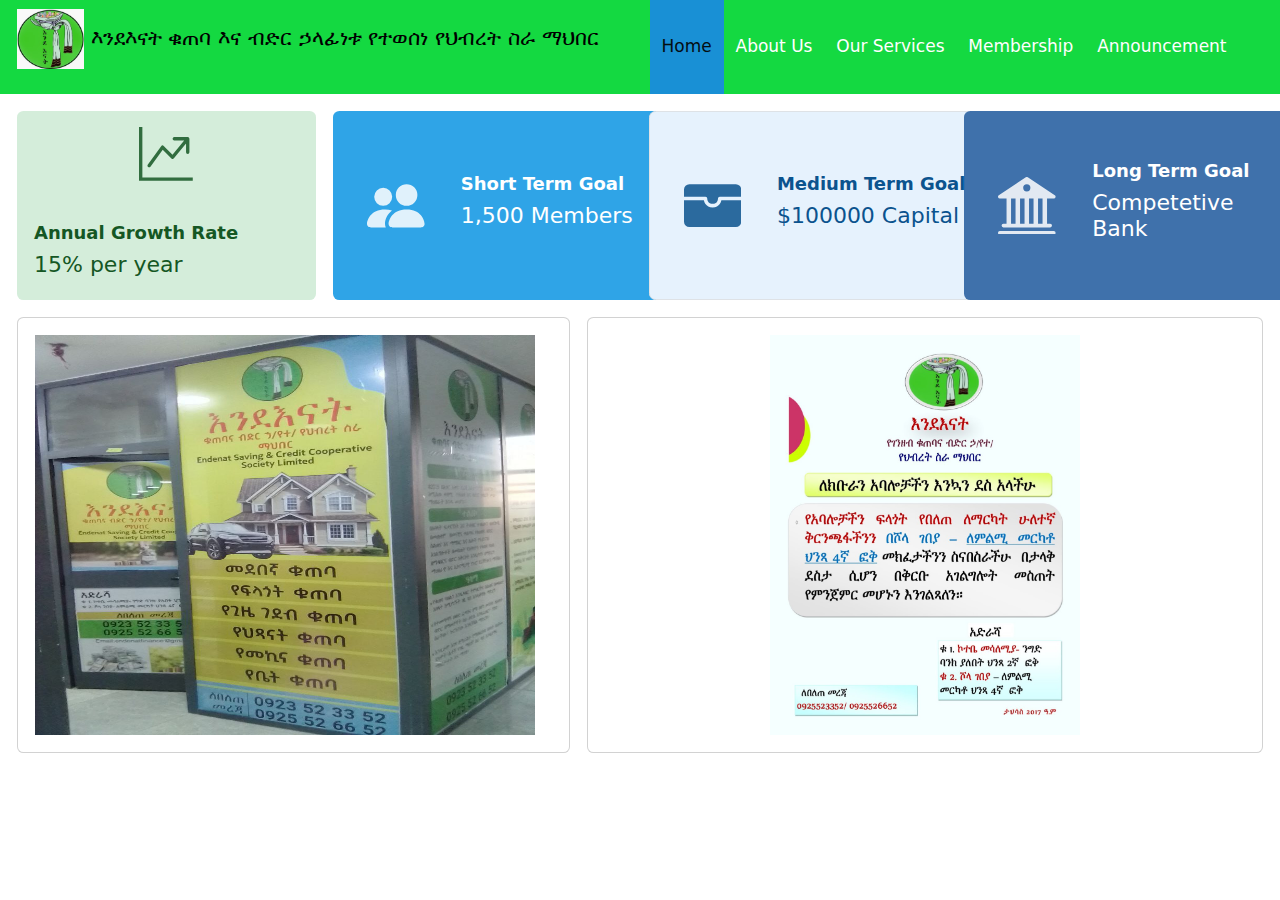
<file: index.html>
<!DOCTYPE html>
<html xmlns="http://www.w3.org/1999/xhtml" lang="en" xml:lang="en"><head>

<meta charset="utf-8">
<meta name="generator" content="quarto-1.4.555">

<meta name="viewport" content="width=device-width, initial-scale=1.0, user-scalable=yes">


<title> እንደእናት ቁጠባ እና ብድር ኃላፊነቱ የተወሰነ የህብረት ስራ ማህበር</title>
<style>
code{white-space: pre-wrap;}
span.smallcaps{font-variant: small-caps;}
div.columns{display: flex; gap: min(4vw, 1.5em);}
div.column{flex: auto; overflow-x: auto;}
div.hanging-indent{margin-left: 1.5em; text-indent: -1.5em;}
ul.task-list{list-style: none;}
ul.task-list li input[type="checkbox"] {
  width: 0.8em;
  margin: 0 0.8em 0.2em -1em; /* quarto-specific, see https://github.com/quarto-dev/quarto-cli/issues/4556 */ 
  vertical-align: middle;
}
</style>


<script src="endenat_files/libs/clipboard/clipboard.min.js"></script>
<script src="endenat_files/libs/quarto-html/quarto.js"></script>
<script src="endenat_files/libs/quarto-html/popper.min.js"></script>
<script src="endenat_files/libs/quarto-html/tippy.umd.min.js"></script>
<script src="endenat_files/libs/quarto-html/anchor.min.js"></script>
<link href="endenat_files/libs/quarto-html/tippy.css" rel="stylesheet">
<link href="endenat_files/libs/quarto-html/quarto-syntax-highlighting.css" rel="stylesheet" id="quarto-text-highlighting-styles">
<script src="endenat_files/libs/bootstrap/bootstrap.min.js"></script>
<link href="endenat_files/libs/bootstrap/bootstrap-icons.css" rel="stylesheet">
<link href="endenat_files/libs/bootstrap/bootstrap.min.css" rel="stylesheet" id="quarto-bootstrap" data-mode="light">
<script src="endenat_files/libs/quarto-dashboard/quarto-dashboard.js"></script>
<script src="endenat_files/libs/quarto-dashboard/stickythead.js"></script>
<script src="endenat_files/libs/quarto-dashboard/datatables.min.js" kdttablesentinel="true"></script>
<script src="endenat_files/libs/quarto-dashboard/pdfmake.min.js" kdttablesentinel="true"></script>
<script src="endenat_files/libs/quarto-dashboard/vfs_fonts.js" kdttablesentinel="true"></script>
<script src="endenat_files/libs/quarto-dashboard/web-components.js" type="module"></script>
<script src="endenat_files/libs/quarto-dashboard/components.js"></script>
<link href="endenat_files/libs/quarto-dashboard/datatables.min.css" rel="stylesheet" kdttablesentinel="true">
<link href="endenat_files/libs/htmltools-fill-0.5.8/fill.css" rel="stylesheet">

<script src="endenat_files/libs/bslib-component-js-0.7.0/components.min.js"></script>

<script src="endenat_files/libs/bslib-component-js-0.7.0/web-components.min.js" type="module"></script>

<link href="endenat_files/libs/bslib-component-css-0.7.0/components.css" rel="stylesheet">

<script src="endenat_files/libs/bslib-tag-require-0.7.0/tag-require.js"></script>

<style>
  .navbar {
    background-color: #14D941 !important; /* Green background */
    color: black !important; /* Black text for contrast */
  }
  .navbar-brand {
    font-size: 2rem; /* Adjust title font size */
    font-weight: bold; /* Make title bold */
  }
  .navbar-brand img {
    height: 85px; /* Adjust logo height */
  }
</style>
<style>
  .slideshow-container {
    position: relative;
    max-width: 750px;
    margin: auto;
  }
  .slide {
    display: none;
    width: 100%;
  }
</style>
<script>
  let slideIndex = 0;
  function showSlides() {
    let slides = document.getElementsByClassName("slide");
    for (let i = 0; i < slides.length; i++) {
      slides[i].style.display = "none";
    }
    slideIndex++;
    if (slideIndex > slides.length) {slideIndex = 1}
    slides[slideIndex-1].style.display = "block";
    setTimeout(showSlides, 10000); // Change image every 3 seconds
  }
  document.addEventListener("DOMContentLoaded", showSlides);
</script>


</head>

<body class="quarto-dashboard dashboard-fill fullcontent">

<header id="quarto-dashboard-header">
<nav class="navbar navbar-expand-md slim" data-bs-theme="dark">
  <div class="navbar-container container-fluid">
    <button class="navbar-toggler" type="button" data-bs-toggle="collapse" data-bs-target="#dashboard-collapse" aria-controls="dashboard-collapse" aria-expanded="false" aria-label="Toggle navigation">
      <span class="navbar-toggler-icon"></span>
    </button>    


    <div class="navbar-brand-container">       

      <div class="navbar-title">
        <div class="navbar-title-text"><a href="#"><p><img src="logo.jpg" height="60"> እንደእናት ቁጠባ እና ብድር ኃላፊነቱ የተወሰነ የህብረት ስራ ማህበር</p></a></div>
        
        
      </div>
    </div>
<div id="dashboard-collapse" class="navbar-collapse collapse"><ul class="navbar-nav navbar-nav-scroll me-auto" role="tablist"><li class="nav-item" role="presentation"><a id="tab-home" class="nav-link active" data-bs-toggle="tab" role="tab" data-bs-target="#home" data-scrolling="false" href="#home" aria-controls="home" aria-selected="true"><span class="nav-link-text">Home</span></a></li><li class="nav-item" role="presentation"><a id="tab-about-us" class="nav-link" data-bs-toggle="tab" role="tab" data-bs-target="#about-us" data-scrolling="false" href="#about-us" aria-controls="about-us" aria-selected="false"><span class="nav-link-text">About Us</span></a></li><li class="nav-item" role="presentation"><a id="tab-our-services" class="nav-link" data-bs-toggle="tab" role="tab" data-bs-target="#our-services" data-scrolling="false" href="#our-services" aria-controls="our-services" aria-selected="false"><span class="nav-link-text">Our Services</span></a></li><li class="nav-item" role="presentation"><a id="tab-membership" class="nav-link" data-bs-toggle="tab" role="tab" data-bs-target="#membership" data-scrolling="false" href="#membership" aria-controls="membership" aria-selected="false"><span class="nav-link-text">Membership</span></a></li><li class="nav-item" role="presentation"><a id="tab-announcement" class="nav-link" data-bs-toggle="tab" role="tab" data-bs-target="#announcement" data-scrolling="false" href="#announcement" aria-controls="announcement" aria-selected="false"><span class="nav-link-text">Announcement</span></a></li></ul></div></div>
</nav>
</header>
<div class="page-layout-custom quarto-dashboard-content bslib-gap-spacing html-fill-container bslib-page-fill quarto-dashboard-pages">  

<div class="bslib-grid-item html-fill-item tab-content bslib-grid" data-layout="fill" style="display: grid; grid-template-rows: minmax(3em, 1fr); grid-auto-columns: minmax(0, 1fr);">
<div id="home" class="dashboard-page tab-pane show active html-fill-item html-fill-container" data-orientation="rows" aria-labelledby="tab-home">
<div class="html-fill-item html-fill-container bslib-grid" style="display: grid; grid-template-rows: minmax(3em, 25fr) minmax(3em, 75fr); grid-auto-columns: minmax(0, 1fr);">
<div class="html-fill-item html-fill-container bslib-grid" style="display: grid; grid-template-columns: minmax(3em, 1fr) minmax(3em, 1fr) minmax(3em, 1fr) minmax(3em, 1fr);
grid-auto-rows: minmax(0, 1fr);">
<div class="card bslib-card bslib-mb-spacing html-fill-item html-fill-container bslib-value-box showcase-left-center" data-bslib-card-init="" data-require-bs-caller="card()" data-require-bs-version="5 5" style="color:#155724;background-color:#d4edda;--bslib-color-fg:#155724;--bslib-color-bg:#d4edda;" data-full-screen="false">
<div class="card-body bslib-gap-spacing html-fill-item html-fill-container" style="margin-top:auto;margin-bottom:auto;flex:1 1 auto; padding:0;">
<div class="value-box-grid html-fill-item" style="--bslib-grid-height:auto;--bslib-grid-height-mobile:auto;---bslib-value-box-showcase-w:30%;---bslib-value-box-showcase-w-fs:1fr;---bslib-value-box-showcase-max-h:100px;---bslib-value-box-showcase-max-h-fs:67%;">
<div class="value-box-showcase html-fill-item html-fill-container"><svg xmlns="http://www.w3.org/2000/svg" viewbox="0 0 16 16" class="bi bi-graph-up-arrow " style="height:1em;width:1em;fill:currentColor;vertical-align:-0.125em;" aria-hidden="true" role="img"><path fill-rule="evenodd" d="M0 0h1v15h15v1H0V0Zm10 3.5a.5.5 0 0 1 .5-.5h4a.5.5 0 0 1 .5.5v4a.5.5 0 0 1-1 0V4.9l-3.613 4.417a.5.5 0 0 1-.74.037L7.06 6.767l-3.656 5.027a.5.5 0 0 1-.808-.588l4-5.5a.5.5 0 0 1 .758-.06l2.609 2.61L13.445 4H10.5a.5.5 0 0 1-.5-.5Z"></path></svg></div>
<div class="value-box-area html-fill-item html-fill-container">
<span style="font-size: 18px; font-weight: bold;" class="value-box-title">Annual Growth Rate</span>
<span style="font-size: 22px;" class="value-box-value"> 15% per year</span>
</div>
</div>
</div>
<script data-bslib-card-init="">bslib.Card.initializeAllCards();</script>
<bslib-tooltip placement="auto" bsoptions="[]" data-require-bs-version="5" data-require-bs-caller="tooltip()">
    <template>Expand</template>
    <span class="bslib-full-screen-enter badge rounded-pill">
        <svg xmlns="http://www.w3.org/2000/svg" viewbox="0 0 24 24" style="height:1em;width:1em;" aria-hidden="true" role="img"><path d="M20 5C20 4.4 19.6 4 19 4H13C12.4 4 12 3.6 12 3C12 2.4 12.4 2 13 2H21C21.6 2 22 2.4 22 3V11C22 11.6 21.6 12 21 12C20.4 12 20 11.6 20 11V5ZM4 19C4 19.6 4.4 20 5 20H11C11.6 20 12 20.4 12 21C12 21.6 11.6 22 11 22H3C2.4 22 2 21.6 2 21V13C2 12.4 2.4 12 3 12C3.6 12 4 12.4 4 13V19Z"></path></svg>
    </span>
</bslib-tooltip><script data-bslib-card-init="">bslib.Card.initializeAllCards();</script></div><div class="card bslib-card bslib-mb-spacing html-fill-item html-fill-container bslib-value-box bg-primary showcase-left-center" data-bslib-card-init="" data-require-bs-caller="card()" data-require-bs-version="5 5" style="padding: 15px; width: 350px" data-full-screen="false">
<div class="card-body bslib-gap-spacing html-fill-item html-fill-container" style="margin-top:auto;margin-bottom:auto;flex:1 1 auto; padding:0;">
<div class="value-box-grid html-fill-item" style="--bslib-grid-height:auto;--bslib-grid-height-mobile:auto;---bslib-value-box-showcase-w:30%;---bslib-value-box-showcase-w-fs:1fr;---bslib-value-box-showcase-max-h:100px;---bslib-value-box-showcase-max-h-fs:67%;">
<div class="value-box-showcase html-fill-item html-fill-container"><svg xmlns="http://www.w3.org/2000/svg" viewbox="0 0 16 16" class="bi bi-people-fill " style="height:1em;width:1em;fill:currentColor;vertical-align:-0.125em;" aria-hidden="true" role="img"><path d="M7 14s-1 0-1-1 1-4 5-4 5 3 5 4-1 1-1 1H7Zm4-6a3 3 0 1 0 0-6 3 3 0 0 0 0 6Zm-5.784 6A2.238 2.238 0 0 1 5 13c0-1.355.68-2.75 1.936-3.72A6.325 6.325 0 0 0 5 9c-4 0-5 3-5 4s1 1 1 1h4.216ZM4.5 8a2.5 2.5 0 1 0 0-5 2.5 2.5 0 0 0 0 5Z"></path></svg></div>
<div class="value-box-area html-fill-item html-fill-container">
<span style="font-size: 18px; font-weight: bold;" class="value-box-title">Short Term Goal</span>
<span style="font-size: 22px;" class="value-box-value">1,500 Members</span>
</div>
</div>
</div>
<script data-bslib-card-init="">bslib.Card.initializeAllCards();</script>
<bslib-tooltip placement="auto" bsoptions="[]" data-require-bs-version="5" data-require-bs-caller="tooltip()">
    <template>Expand</template>
    <span class="bslib-full-screen-enter badge rounded-pill">
        <svg xmlns="http://www.w3.org/2000/svg" viewbox="0 0 24 24" style="height:1em;width:1em;" aria-hidden="true" role="img"><path d="M20 5C20 4.4 19.6 4 19 4H13C12.4 4 12 3.6 12 3C12 2.4 12.4 2 13 2H21C21.6 2 22 2.4 22 3V11C22 11.6 21.6 12 21 12C20.4 12 20 11.6 20 11V5ZM4 19C4 19.6 4.4 20 5 20H11C11.6 20 12 20.4 12 21C12 21.6 11.6 22 11 22H3C2.4 22 2 21.6 2 21V13C2 12.4 2.4 12 3 12C3.6 12 4 12.4 4 13V19Z"></path></svg>
    </span>
</bslib-tooltip><script data-bslib-card-init="">bslib.Card.initializeAllCards();</script></div><div class="card bslib-card bslib-mb-spacing html-fill-item html-fill-container bslib-value-box border showcase-left-center" data-bslib-card-init="" data-require-bs-caller="card()" data-require-bs-version="5 5" style="color:#0B538E;background-color:#e6f2fd;--bslib-color-fg:#0B538E;--bslib-color-bg:#e6f2fd; padding: 15px; width: 350px" data-full-screen="false">
<div class="card-body bslib-gap-spacing html-fill-item html-fill-container" style="margin-top:auto;margin-bottom:auto;flex:1 1 auto; padding:0;">
<div class="value-box-grid html-fill-item" style="--bslib-grid-height:auto;--bslib-grid-height-mobile:auto;---bslib-value-box-showcase-w:30%;---bslib-value-box-showcase-w-fs:1fr;---bslib-value-box-showcase-max-h:100px;---bslib-value-box-showcase-max-h-fs:67%;">
<div class="value-box-showcase html-fill-item html-fill-container"><svg xmlns="http://www.w3.org/2000/svg" viewbox="0 0 16 16" class="bi bi-wallet-fill " style="height:1em;width:1em;fill:currentColor;vertical-align:-0.125em;" aria-hidden="true" role="img"><path d="M1.5 2A1.5 1.5 0 0 0 0 3.5v2h6a.5.5 0 0 1 .5.5c0 .253.08.644.306.958.207.288.557.542 1.194.542.637 0 .987-.254 1.194-.542.226-.314.306-.705.306-.958a.5.5 0 0 1 .5-.5h6v-2A1.5 1.5 0 0 0 14.5 2h-13z"></path>
<path d="M16 6.5h-5.551a2.678 2.678 0 0 1-.443 1.042C9.613 8.088 8.963 8.5 8 8.5c-.963 0-1.613-.412-2.006-.958A2.679 2.679 0 0 1 5.551 6.5H0v6A1.5 1.5 0 0 0 1.5 14h13a1.5 1.5 0 0 0 1.5-1.5v-6z"></path></svg></div>
<div class="value-box-area html-fill-item html-fill-container">
<span style="font-size: 18px; font-weight: bold;" class="value-box-title">Medium Term Goal </span>
<span style="font-size: 22px;" class="value-box-value">$100000 Capital</span>
</div>
</div>
</div>
<script data-bslib-card-init="">bslib.Card.initializeAllCards();</script>
<bslib-tooltip placement="auto" bsoptions="[]" data-require-bs-version="5" data-require-bs-caller="tooltip()">
    <template>Expand</template>
    <span class="bslib-full-screen-enter badge rounded-pill">
        <svg xmlns="http://www.w3.org/2000/svg" viewbox="0 0 24 24" style="height:1em;width:1em;" aria-hidden="true" role="img"><path d="M20 5C20 4.4 19.6 4 19 4H13C12.4 4 12 3.6 12 3C12 2.4 12.4 2 13 2H21C21.6 2 22 2.4 22 3V11C22 11.6 21.6 12 21 12C20.4 12 20 11.6 20 11V5ZM4 19C4 19.6 4.4 20 5 20H11C11.6 20 12 20.4 12 21C12 21.6 11.6 22 11 22H3C2.4 22 2 21.6 2 21V13C2 12.4 2.4 12 3 12C3.6 12 4 12.4 4 13V19Z"></path></svg>
    </span>
</bslib-tooltip><script data-bslib-card-init="">bslib.Card.initializeAllCards();</script></div><div class="card bslib-card bslib-mb-spacing html-fill-item html-fill-container bslib-value-box showcase-left-center" data-bslib-card-init="" data-require-bs-caller="card()" data-require-bs-version="5 5" style="color:#FFFFFF;background-color:#3f71ab;--bslib-color-fg:#FFFFFF;--bslib-color-bg:#3f71ab; padding: 15px; width: 350px" data-full-screen="false">
<div class="card-body bslib-gap-spacing html-fill-item html-fill-container" style="margin-top:auto;margin-bottom:auto;flex:1 1 auto; padding:0;">
<div class="value-box-grid html-fill-item" style="--bslib-grid-height:auto;--bslib-grid-height-mobile:auto;---bslib-value-box-showcase-w:30%;---bslib-value-box-showcase-w-fs:1fr;---bslib-value-box-showcase-max-h:100px;---bslib-value-box-showcase-max-h-fs:67%;">
<div class="value-box-showcase html-fill-item html-fill-container"><svg xmlns="http://www.w3.org/2000/svg" viewbox="0 0 16 16" class="bi bi-bank2 " style="height:1em;width:1em;fill:currentColor;vertical-align:-0.125em;" aria-hidden="true" role="img"><path d="M8.277.084a.5.5 0 0 0-.554 0l-7.5 5A.5.5 0 0 0 .5 6h1.875v7H1.5a.5.5 0 0 0 0 1h13a.5.5 0 1 0 0-1h-.875V6H15.5a.5.5 0 0 0 .277-.916l-7.5-5zM12.375 6v7h-1.25V6h1.25zm-2.5 0v7h-1.25V6h1.25zm-2.5 0v7h-1.25V6h1.25zm-2.5 0v7h-1.25V6h1.25zM8 4a1 1 0 1 1 0-2 1 1 0 0 1 0 2zM.5 15a.5.5 0 0 0 0 1h15a.5.5 0 1 0 0-1H.5z"></path></svg></div>
<div class="value-box-area html-fill-item html-fill-container">
<span style="font-size: 18px; font-weight: bold;" class="value-box-title">Long Term Goal</span>
<span style="font-size: 22px;" class="value-box-value">Competetive Bank</span>
</div>
</div>
</div>
<script data-bslib-card-init="">bslib.Card.initializeAllCards();</script>
<bslib-tooltip placement="auto" bsoptions="[]" data-require-bs-version="5" data-require-bs-caller="tooltip()">
    <template>Expand</template>
    <span class="bslib-full-screen-enter badge rounded-pill">
        <svg xmlns="http://www.w3.org/2000/svg" viewbox="0 0 24 24" style="height:1em;width:1em;" aria-hidden="true" role="img"><path d="M20 5C20 4.4 19.6 4 19 4H13C12.4 4 12 3.6 12 3C12 2.4 12.4 2 13 2H21C21.6 2 22 2.4 22 3V11C22 11.6 21.6 12 21 12C20.4 12 20 11.6 20 11V5ZM4 19C4 19.6 4.4 20 5 20H11C11.6 20 12 20.4 12 21C12 21.6 11.6 22 11 22H3C2.4 22 2 21.6 2 21V13C2 12.4 2.4 12 3 12C3.6 12 4 12.4 4 13V19Z"></path></svg>
    </span>
</bslib-tooltip><script data-bslib-card-init="">bslib.Card.initializeAllCards();</script></div>
</div>
<div class="html-fill-item html-fill-container bslib-grid" style="display: grid; grid-template-columns: minmax(3em, 45fr) minmax(3em, 55fr);
grid-auto-rows: minmax(0, 1fr);">
<div class="html-fill-item html-fill-container bslib-grid" style="display: grid; grid-template-rows: minmax(3em, max-content); grid-auto-columns: minmax(0, 1fr);">
<div class="card html-fill-item html-fill-container bslib-card" data-fill="false" data-bslib-card-init="" data-require-bs-caller="card()" data-full-screen="false">
<div class="card-body html-fill-item html-fill-container">
<img src="images/photo1.jpg" width="500" height="400" alt="Static Image">
</div>
<bslib-tooltip placement="auto" bsoptions="[]" data-require-bs-version="5" data-require-bs-caller="tooltip()">
    <template>Expand</template>
    <span class="bslib-full-screen-enter badge rounded-pill">
        <svg xmlns="http://www.w3.org/2000/svg" viewbox="0 0 24 24" style="height:1em;width:1em;" aria-hidden="true" role="img"><path d="M20 5C20 4.4 19.6 4 19 4H13C12.4 4 12 3.6 12 3C12 2.4 12.4 2 13 2H21C21.6 2 22 2.4 22 3V11C22 11.6 21.6 12 21 12C20.4 12 20 11.6 20 11V5ZM4 19C4 19.6 4.4 20 5 20H11C11.6 20 12 20.4 12 21C12 21.6 11.6 22 11 22H3C2.4 22 2 21.6 2 21V13C2 12.4 2.4 12 3 12C3.6 12 4 12.4 4 13V19Z"></path></svg>
    </span>
</bslib-tooltip><script data-bslib-card-init="">bslib.Card.initializeAllCards();</script></div>
</div><div class="html-fill-item html-fill-container bslib-grid" style="display: grid; grid-template-rows: minmax(3em, max-content); grid-auto-columns: minmax(0, 1fr);">
<div class="card html-fill-item html-fill-container bslib-card" data-fill="false" data-bslib-card-init="" data-require-bs-caller="card()" data-full-screen="false">
<div class="card-body html-fill-item html-fill-container">
<div class="slideshow-container html-fill-item html-fill-container">
<p><img src="images/photo2.jpg" class="slide" width="500" height="400"> <img src="images/photo3.jpg" class="slide" width="500" height="400"> <img src="images/photo4.jpg" class="slide" width="500" height="400"> <img src="images/photo5.jpg" class="slide" width="500" height="400"> <img src="images/photo6.jpg" class="slide" width="500" height="400"> <img src="images/photo7.jpg" class="slide" width="500" height="400"> <img src="images/photo8.jpg" class="slide" width="500" height="400"> <img src="images/photo9.jpg" class="slide" width="500" height="400"> <img src="images/photo10.jpg" class="slide" width="00" height="400"></p>
</div>
</div>
<bslib-tooltip placement="auto" bsoptions="[]" data-require-bs-version="5" data-require-bs-caller="tooltip()">
    <template>Expand</template>
    <span class="bslib-full-screen-enter badge rounded-pill">
        <svg xmlns="http://www.w3.org/2000/svg" viewbox="0 0 24 24" style="height:1em;width:1em;" aria-hidden="true" role="img"><path d="M20 5C20 4.4 19.6 4 19 4H13C12.4 4 12 3.6 12 3C12 2.4 12.4 2 13 2H21C21.6 2 22 2.4 22 3V11C22 11.6 21.6 12 21 12C20.4 12 20 11.6 20 11V5ZM4 19C4 19.6 4.4 20 5 20H11C11.6 20 12 20.4 12 21C12 21.6 11.6 22 11 22H3C2.4 22 2 21.6 2 21V13C2 12.4 2.4 12 3 12C3.6 12 4 12.4 4 13V19Z"></path></svg>
    </span>
</bslib-tooltip><script data-bslib-card-init="">bslib.Card.initializeAllCards();</script></div>
</div>
</div>
</div>
</div>
<div id="about-us" class="dashboard-page tab-pane grid-skip html-fill-item html-fill-container" data-orientation="rows" aria-labelledby="tab-about-us">
<div class="html-fill-item html-fill-container bslib-grid" style="display: grid; grid-template-rows: minmax(3em, 40fr) minmax(3em, 40fr) minmax(3em, 20fr); grid-auto-columns: minmax(0, 1fr);">
<div class="html-fill-item html-fill-container bslib-grid" style="display: grid; grid-template-columns: minmax(3em, 40fr) minmax(3em, 60fr);
grid-auto-rows: minmax(0, 1fr);">
<div class="html-fill-item html-fill-container bslib-grid" style="display: grid; grid-template-rows: minmax(3em, max-content); grid-auto-columns: minmax(0, 1fr);">
<div class="card html-fill-item html-fill-container bslib-card" data-fill="false" data-bslib-card-init="" data-require-bs-caller="card()" data-full-screen="false">
<div class="card-body html-fill-item html-fill-container">
<p>እንደእናት ቁጠባ እና ብድር ኃላፊነቱ የተወሰነ የህብረት ስራ ማህበር በ2013 ዓ.ም በዉስን አባላት ተመስርቶ በፍጥነት በማደግ ላይ የሚገኝ የህብረት ስራ ማህበር ነው፡፡ በአሁኑ ወቅት ሁለት ቢሮዎችን ከፍቶ ከ130 በላይ አባላትን አፍርቶ በመስራት ላይ ይገኛል፡፡ ቁ 1 ቢሯችን መሳለሚያ ሲሆን ቁ 2 ቢሯችን ደግሞ ሾላ ገበያ ይገኛል፡፡</p>
</div>
<bslib-tooltip placement="auto" bsoptions="[]" data-require-bs-version="5" data-require-bs-caller="tooltip()">
    <template>Expand</template>
    <span class="bslib-full-screen-enter badge rounded-pill">
        <svg xmlns="http://www.w3.org/2000/svg" viewbox="0 0 24 24" style="height:1em;width:1em;" aria-hidden="true" role="img"><path d="M20 5C20 4.4 19.6 4 19 4H13C12.4 4 12 3.6 12 3C12 2.4 12.4 2 13 2H21C21.6 2 22 2.4 22 3V11C22 11.6 21.6 12 21 12C20.4 12 20 11.6 20 11V5ZM4 19C4 19.6 4.4 20 5 20H11C11.6 20 12 20.4 12 21C12 21.6 11.6 22 11 22H3C2.4 22 2 21.6 2 21V13C2 12.4 2.4 12 3 12C3.6 12 4 12.4 4 13V19Z"></path></svg>
    </span>
</bslib-tooltip><script data-bslib-card-init="">bslib.Card.initializeAllCards();</script></div>
</div><div class="html-fill-item html-fill-container bslib-grid" style="display: grid; grid-template-rows: minmax(3em, max-content); grid-auto-columns: minmax(0, 1fr);">
<div class="card html-fill-item html-fill-container bslib-card" data-fill="false" data-bslib-card-init="" data-require-bs-caller="card()" data-full-screen="false">
<div class="card-body html-fill-item html-fill-container">
<p>እንደናት የሚሰጣቸው አገልግሎቶች ለማዎቅ የሚከተለውን ማስፈንጠሪያ በማጫን ያድምጡ፡</p>
<iframe width="400" height="250" src="https://www.youtube.com/embed/BVTu67Gfcgk?si=BVO6iL5GvW3AQnAo" title="YouTube video player" frameborder="0" allow="accelerometer; autoplay; clipboard-write; encrypted-media; gyroscope; picture-in-picture; web-share" referrerpolicy="strict-origin-when-cross-origin" allowfullscreen="">
</iframe>
</div>
<bslib-tooltip placement="auto" bsoptions="[]" data-require-bs-version="5" data-require-bs-caller="tooltip()">
    <template>Expand</template>
    <span class="bslib-full-screen-enter badge rounded-pill">
        <svg xmlns="http://www.w3.org/2000/svg" viewbox="0 0 24 24" style="height:1em;width:1em;" aria-hidden="true" role="img"><path d="M20 5C20 4.4 19.6 4 19 4H13C12.4 4 12 3.6 12 3C12 2.4 12.4 2 13 2H21C21.6 2 22 2.4 22 3V11C22 11.6 21.6 12 21 12C20.4 12 20 11.6 20 11V5ZM4 19C4 19.6 4.4 20 5 20H11C11.6 20 12 20.4 12 21C12 21.6 11.6 22 11 22H3C2.4 22 2 21.6 2 21V13C2 12.4 2.4 12 3 12C3.6 12 4 12.4 4 13V19Z"></path></svg>
    </span>
</bslib-tooltip><script data-bslib-card-init="">bslib.Card.initializeAllCards();</script></div>
</div>
</div>
<div class="html-fill-item html-fill-container bslib-grid" style="display: grid; grid-template-columns: minmax(3em, 40fr) minmax(3em, 60fr);
grid-auto-rows: minmax(0, 1fr);">
<div class="html-fill-item html-fill-container bslib-grid" style="display: grid; grid-template-rows: minmax(3em, max-content); grid-auto-columns: minmax(0, 1fr);">
<div class="card html-fill-item html-fill-container bslib-card" data-fill="false" data-bslib-card-init="" data-require-bs-caller="card()" data-full-screen="false">
<div class="card-body html-fill-item html-fill-container">
<p>የእንደናት ስራ አስፈጻሚ አባላት፡</p>
<ol type="1">
<li>** አቶ ይትባረክ ተሻለ፡ ሰብሳቢ **<br>
</li>
<li><strong>ዶ/ር ሽፈራው በፈቃዱ፡ ም/ሰብሳቢ </strong><br>
</li>
<li><strong>አቶ ታምሩ እሸቱ: ኦዲተር</strong><br>
</li>
<li><strong>ኢ/ር ዘገ</strong></li>
</ol>
</div>
<bslib-tooltip placement="auto" bsoptions="[]" data-require-bs-version="5" data-require-bs-caller="tooltip()">
    <template>Expand</template>
    <span class="bslib-full-screen-enter badge rounded-pill">
        <svg xmlns="http://www.w3.org/2000/svg" viewbox="0 0 24 24" style="height:1em;width:1em;" aria-hidden="true" role="img"><path d="M20 5C20 4.4 19.6 4 19 4H13C12.4 4 12 3.6 12 3C12 2.4 12.4 2 13 2H21C21.6 2 22 2.4 22 3V11C22 11.6 21.6 12 21 12C20.4 12 20 11.6 20 11V5ZM4 19C4 19.6 4.4 20 5 20H11C11.6 20 12 20.4 12 21C12 21.6 11.6 22 11 22H3C2.4 22 2 21.6 2 21V13C2 12.4 2.4 12 3 12C3.6 12 4 12.4 4 13V19Z"></path></svg>
    </span>
</bslib-tooltip><script data-bslib-card-init="">bslib.Card.initializeAllCards();</script></div>
</div><div class="html-fill-item html-fill-container bslib-grid" style="display: grid; grid-template-rows: minmax(3em, max-content); grid-auto-columns: minmax(0, 1fr);">
<div class="card html-fill-item html-fill-container bslib-card" data-fill="false" data-bslib-card-init="" data-require-bs-caller="card()" data-full-screen="false">
<div class="card-body html-fill-item html-fill-container">
<img src="images/photo11.jpg" width="500" height="250" alt="Static Image">
</div>
<bslib-tooltip placement="auto" bsoptions="[]" data-require-bs-version="5" data-require-bs-caller="tooltip()">
    <template>Expand</template>
    <span class="bslib-full-screen-enter badge rounded-pill">
        <svg xmlns="http://www.w3.org/2000/svg" viewbox="0 0 24 24" style="height:1em;width:1em;" aria-hidden="true" role="img"><path d="M20 5C20 4.4 19.6 4 19 4H13C12.4 4 12 3.6 12 3C12 2.4 12.4 2 13 2H21C21.6 2 22 2.4 22 3V11C22 11.6 21.6 12 21 12C20.4 12 20 11.6 20 11V5ZM4 19C4 19.6 4.4 20 5 20H11C11.6 20 12 20.4 12 21C12 21.6 11.6 22 11 22H3C2.4 22 2 21.6 2 21V13C2 12.4 2.4 12 3 12C3.6 12 4 12.4 4 13V19Z"></path></svg>
    </span>
</bslib-tooltip><script data-bslib-card-init="">bslib.Card.initializeAllCards();</script></div>
</div>
</div>
<div class="html-fill-item html-fill-container bslib-grid" style="display: grid; grid-template-columns: minmax(3em, 1fr);
grid-auto-rows: minmax(0, 1fr);">
<div class="card html-fill-item html-fill-container bslib-card" data-fill="false" data-bslib-card-init="" data-require-bs-caller="card()" data-full-screen="false">
<div class="card-body html-fill-item html-fill-container">
<p>Contact: 📞 <strong>Phone:</strong> 0925526652 📠 <strong>Fax:</strong> ——- 📧 <strong>Email:</strong> <a href="mailto:xxx@gmail.com">xxx@gmail.com</a></p>
</div>
<bslib-tooltip placement="auto" bsoptions="[]" data-require-bs-version="5" data-require-bs-caller="tooltip()">
    <template>Expand</template>
    <span class="bslib-full-screen-enter badge rounded-pill">
        <svg xmlns="http://www.w3.org/2000/svg" viewbox="0 0 24 24" style="height:1em;width:1em;" aria-hidden="true" role="img"><path d="M20 5C20 4.4 19.6 4 19 4H13C12.4 4 12 3.6 12 3C12 2.4 12.4 2 13 2H21C21.6 2 22 2.4 22 3V11C22 11.6 21.6 12 21 12C20.4 12 20 11.6 20 11V5ZM4 19C4 19.6 4.4 20 5 20H11C11.6 20 12 20.4 12 21C12 21.6 11.6 22 11 22H3C2.4 22 2 21.6 2 21V13C2 12.4 2.4 12 3 12C3.6 12 4 12.4 4 13V19Z"></path></svg>
    </span>
</bslib-tooltip><script data-bslib-card-init="">bslib.Card.initializeAllCards();</script></div>
</div>
</div>
</div>
<div id="our-services" class="dashboard-page tab-pane grid-skip html-fill-item html-fill-container" data-orientation="rows" aria-labelledby="tab-our-services">
<div class="html-fill-item html-fill-container bslib-grid" style="display: grid; grid-template-rows: minmax(3em, max-content); grid-auto-columns: minmax(0, 1fr);">
<div class="card html-fill-item html-fill-container bslib-card" data-fill="false" data-bslib-card-init="" data-require-bs-caller="card()" data-full-screen="false">
<div class="card-body html-fill-item html-fill-container">
<p>እንደእናት ዝቅተኛውን እና መካከለኛውን የህብረተሰብ ክፍል የኑሮና የአኗኗር ለውጥ ለማምጣት የተቋቋመ ማህበር ነው ማህበሩ ከአባላት ገንዘብ በማሰባሰብ መልሶ ብድር ይሰጣል:: የእንደእናት አላማዎ:-</p>
<ol type="1">
<li><p>የአባላትን ቁጥር መጨመር</p></li>
<li><p>የገንዘብ አቅም ማሳደግ</p></li>
<li><p>ብድር መስጠት</p></li>
</ol>
</div>
<bslib-tooltip placement="auto" bsoptions="[]" data-require-bs-version="5" data-require-bs-caller="tooltip()">
    <template>Expand</template>
    <span class="bslib-full-screen-enter badge rounded-pill">
        <svg xmlns="http://www.w3.org/2000/svg" viewbox="0 0 24 24" style="height:1em;width:1em;" aria-hidden="true" role="img"><path d="M20 5C20 4.4 19.6 4 19 4H13C12.4 4 12 3.6 12 3C12 2.4 12.4 2 13 2H21C21.6 2 22 2.4 22 3V11C22 11.6 21.6 12 21 12C20.4 12 20 11.6 20 11V5ZM4 19C4 19.6 4.4 20 5 20H11C11.6 20 12 20.4 12 21C12 21.6 11.6 22 11 22H3C2.4 22 2 21.6 2 21V13C2 12.4 2.4 12 3 12C3.6 12 4 12.4 4 13V19Z"></path></svg>
    </span>
</bslib-tooltip><script data-bslib-card-init="">bslib.Card.initializeAllCards();</script></div>
</div>
</div>
<div id="membership" class="dashboard-page tab-pane grid-skip html-fill-item html-fill-container" data-orientation="rows" aria-labelledby="tab-membership">
<div class="html-fill-item html-fill-container bslib-grid" style="display: grid; grid-template-rows: minmax(3em, 50fr) minmax(3em, 50fr); grid-auto-columns: minmax(0, 1fr);">
<div class="html-fill-item html-fill-container bslib-grid" style="display: grid; grid-template-columns: minmax(3em, 1fr);
grid-auto-rows: minmax(0, 1fr);">
<div class="card html-fill-item html-fill-container bslib-card" data-fill="false" data-bslib-card-init="" data-require-bs-caller="card()" data-full-screen="false">
<div class="card-body html-fill-item html-fill-container">
<p>ኅብረት ሥራ ማህበር ማለት፡-</p>
<ul>
<li><p>ተመሳሳይ ዓላማና ፍላጎት ያላቸው ሰዎች በፈቃደኝነት ኢኮኖሚያዊና ማህበራዊ ችግሮቻቸውን በጋራ ለመፍታት እውቀት ፣ ጉልበትና ገንዘባቸውን በማሰባሰብ የሚያቆሙትና ዲሞክራሲያዊ በሆነ መንገድ የሚያስተዳድሩት ተቋም ነው። (985/09 የፌዴራል ህብረት ሥራ ኤጀንሲ)</p></li>
<li><p>በአባለት ከፍተኛ ተሳትፎ ተመጣጣኝ ካፒታል አውጥተው በዲሞክራሲያዊ ሁኔታ የሚቆጣጠሩትና ትርፍና ኪሳራን በፍትሃዊ መንገድ የሚካፈሉበት በድርጅታቸው አማካይነት የጋራ ግባቸውን ለማሳካት በፈቃደኝነት የተገናኙ የሰዎች ስብስብ ነው፡፡ (ILO የዓለም ሥራ ድርጅት)</p></li>
<li><p>በጋራ ባለቤትነት በዴሞክራሲያዊ መንገድ በሚቆጣጠሩት ድርጅታቸው አማካኝነት የጋራ ማህበራዊና ምጣኔ ሃብታዊ ፍላጎታቸውን ለማርካት በፈቃደኝነት የተገናኙበትና ራስ ገዝ የሆነ የሰዎች ስብስብ ነው፡፡(ICA የዓለም ህብረት ሥራ ህብረት)</p></li>
</ul>
</div>
<bslib-tooltip placement="auto" bsoptions="[]" data-require-bs-version="5" data-require-bs-caller="tooltip()">
    <template>Expand</template>
    <span class="bslib-full-screen-enter badge rounded-pill">
        <svg xmlns="http://www.w3.org/2000/svg" viewbox="0 0 24 24" style="height:1em;width:1em;" aria-hidden="true" role="img"><path d="M20 5C20 4.4 19.6 4 19 4H13C12.4 4 12 3.6 12 3C12 2.4 12.4 2 13 2H21C21.6 2 22 2.4 22 3V11C22 11.6 21.6 12 21 12C20.4 12 20 11.6 20 11V5ZM4 19C4 19.6 4.4 20 5 20H11C11.6 20 12 20.4 12 21C12 21.6 11.6 22 11 22H3C2.4 22 2 21.6 2 21V13C2 12.4 2.4 12 3 12C3.6 12 4 12.4 4 13V19Z"></path></svg>
    </span>
</bslib-tooltip><script data-bslib-card-init="">bslib.Card.initializeAllCards();</script></div>
</div>
<div class="html-fill-item html-fill-container bslib-grid" style="display: grid; grid-template-columns: minmax(3em, 1fr);
grid-auto-rows: minmax(0, 1fr);">
<div class="card html-fill-item html-fill-container bslib-card" data-fill="false" data-bslib-card-init="" data-require-bs-caller="card()" data-full-screen="false">
<div class="card-body html-fill-item html-fill-container">
<p>አባል ለመሆን ምን ያስፍእልጋል?</p>
<p>1 ጉርድ ፎቶግራፍ</p>
<p>2 የመመዝገቢያ 1000 ብር</p>
3
</div>
<bslib-tooltip placement="auto" bsoptions="[]" data-require-bs-version="5" data-require-bs-caller="tooltip()">
    <template>Expand</template>
    <span class="bslib-full-screen-enter badge rounded-pill">
        <svg xmlns="http://www.w3.org/2000/svg" viewbox="0 0 24 24" style="height:1em;width:1em;" aria-hidden="true" role="img"><path d="M20 5C20 4.4 19.6 4 19 4H13C12.4 4 12 3.6 12 3C12 2.4 12.4 2 13 2H21C21.6 2 22 2.4 22 3V11C22 11.6 21.6 12 21 12C20.4 12 20 11.6 20 11V5ZM4 19C4 19.6 4.4 20 5 20H11C11.6 20 12 20.4 12 21C12 21.6 11.6 22 11 22H3C2.4 22 2 21.6 2 21V13C2 12.4 2.4 12 3 12C3.6 12 4 12.4 4 13V19Z"></path></svg>
    </span>
</bslib-tooltip><script data-bslib-card-init="">bslib.Card.initializeAllCards();</script></div>
</div>
</div>
</div>
<div id="announcement" class="dashboard-page tab-pane grid-skip html-fill-item html-fill-container" data-orientation="rows" aria-labelledby="tab-announcement">
<div class="html-fill-item html-fill-container bslib-grid" style="display: grid; grid-template-rows: minmax(3em, max-content); grid-auto-columns: minmax(0, 1fr);">
<div class="card html-fill-item html-fill-container bslib-card" data-fill="false" data-bslib-card-init="" data-require-bs-caller="card()" data-full-screen="false">
<div class="card-body html-fill-item html-fill-container">
<p>… coming soon</p>
</div>
<bslib-tooltip placement="auto" bsoptions="[]" data-require-bs-version="5" data-require-bs-caller="tooltip()">
    <template>Expand</template>
    <span class="bslib-full-screen-enter badge rounded-pill">
        <svg xmlns="http://www.w3.org/2000/svg" viewbox="0 0 24 24" style="height:1em;width:1em;" aria-hidden="true" role="img"><path d="M20 5C20 4.4 19.6 4 19 4H13C12.4 4 12 3.6 12 3C12 2.4 12.4 2 13 2H21C21.6 2 22 2.4 22 3V11C22 11.6 21.6 12 21 12C20.4 12 20 11.6 20 11V5ZM4 19C4 19.6 4.4 20 5 20H11C11.6 20 12 20.4 12 21C12 21.6 11.6 22 11 22H3C2.4 22 2 21.6 2 21V13C2 12.4 2.4 12 3 12C3.6 12 4 12.4 4 13V19Z"></path></svg>
    </span>
</bslib-tooltip><script data-bslib-card-init="">bslib.Card.initializeAllCards();</script></div>
<div id="3ade8a4a-fb1d-4a6c-8409-ac45482d5fc9" class="hidden html-fill-item html-fill-container">

</div>
</div>
</div>
</div>


<script id="quarto-html-after-body" type="application/javascript">
window.document.addEventListener("DOMContentLoaded", function (event) {
  const toggleBodyColorMode = (bsSheetEl) => {
    const mode = bsSheetEl.getAttribute("data-mode");
    const bodyEl = window.document.querySelector("body");
    if (mode === "dark") {
      bodyEl.classList.add("quarto-dark");
      bodyEl.classList.remove("quarto-light");
    } else {
      bodyEl.classList.add("quarto-light");
      bodyEl.classList.remove("quarto-dark");
    }
  }
  const toggleBodyColorPrimary = () => {
    const bsSheetEl = window.document.querySelector("link#quarto-bootstrap");
    if (bsSheetEl) {
      toggleBodyColorMode(bsSheetEl);
    }
  }
  toggleBodyColorPrimary();  
  const icon = "";
  const anchorJS = new window.AnchorJS();
  anchorJS.options = {
    placement: 'right',
    icon: icon
  };
  anchorJS.add('.anchored');
  const isCodeAnnotation = (el) => {
    for (const clz of el.classList) {
      if (clz.startsWith('code-annotation-')) {                     
        return true;
      }
    }
    return false;
  }
  const clipboard = new window.ClipboardJS('.code-copy-button', {
    text: function(trigger) {
      const codeEl = trigger.previousElementSibling.cloneNode(true);
      for (const childEl of codeEl.children) {
        if (isCodeAnnotation(childEl)) {
          childEl.remove();
        }
      }
      return codeEl.innerText;
    }
  });
  clipboard.on('success', function(e) {
    // button target
    const button = e.trigger;
    // don't keep focus
    button.blur();
    // flash "checked"
    button.classList.add('code-copy-button-checked');
    var currentTitle = button.getAttribute("title");
    button.setAttribute("title", "Copied!");
    let tooltip;
    if (window.bootstrap) {
      button.setAttribute("data-bs-toggle", "tooltip");
      button.setAttribute("data-bs-placement", "left");
      button.setAttribute("data-bs-title", "Copied!");
      tooltip = new bootstrap.Tooltip(button, 
        { trigger: "manual", 
          customClass: "code-copy-button-tooltip",
          offset: [0, -8]});
      tooltip.show();    
    }
    setTimeout(function() {
      if (tooltip) {
        tooltip.hide();
        button.removeAttribute("data-bs-title");
        button.removeAttribute("data-bs-toggle");
        button.removeAttribute("data-bs-placement");
      }
      button.setAttribute("title", currentTitle);
      button.classList.remove('code-copy-button-checked');
    }, 1000);
    // clear code selection
    e.clearSelection();
  });
    var localhostRegex = new RegExp(/^(?:http|https):\/\/localhost\:?[0-9]*\//);
    var mailtoRegex = new RegExp(/^mailto:/);
      var filterRegex = new RegExp('/' + window.location.host + '/');
    var isInternal = (href) => {
        return filterRegex.test(href) || localhostRegex.test(href) || mailtoRegex.test(href);
    }
    // Inspect non-navigation links and adorn them if external
 	var links = window.document.querySelectorAll('a[href]:not(.nav-link):not(.navbar-brand):not(.toc-action):not(.sidebar-link):not(.sidebar-item-toggle):not(.pagination-link):not(.no-external):not([aria-hidden]):not(.dropdown-item):not(.quarto-navigation-tool)');
    for (var i=0; i<links.length; i++) {
      const link = links[i];
      if (!isInternal(link.href)) {
        // undo the damage that might have been done by quarto-nav.js in the case of
        // links that we want to consider external
        if (link.dataset.originalHref !== undefined) {
          link.href = link.dataset.originalHref;
        }
      }
    }
  function tippyHover(el, contentFn, onTriggerFn, onUntriggerFn) {
    const config = {
      allowHTML: true,
      maxWidth: 500,
      delay: 100,
      arrow: false,
      appendTo: function(el) {
          return el.parentElement;
      },
      interactive: true,
      interactiveBorder: 10,
      theme: 'quarto',
      placement: 'bottom-start',
    };
    if (contentFn) {
      config.content = contentFn;
    }
    if (onTriggerFn) {
      config.onTrigger = onTriggerFn;
    }
    if (onUntriggerFn) {
      config.onUntrigger = onUntriggerFn;
    }
    window.tippy(el, config); 
  }
  const noterefs = window.document.querySelectorAll('a[role="doc-noteref"]');
  for (var i=0; i<noterefs.length; i++) {
    const ref = noterefs[i];
    tippyHover(ref, function() {
      // use id or data attribute instead here
      let href = ref.getAttribute('data-footnote-href') || ref.getAttribute('href');
      try { href = new URL(href).hash; } catch {}
      const id = href.replace(/^#\/?/, "");
      const note = window.document.getElementById(id);
      if (note) {
        return note.innerHTML;
      } else {
        return "";
      }
    });
  }
  const xrefs = window.document.querySelectorAll('a.quarto-xref');
  const processXRef = (id, note) => {
    // Strip column container classes
    const stripColumnClz = (el) => {
      el.classList.remove("page-full", "page-columns");
      if (el.children) {
        for (const child of el.children) {
          stripColumnClz(child);
        }
      }
    }
    stripColumnClz(note)
    if (id === null || id.startsWith('sec-')) {
      // Special case sections, only their first couple elements
      const container = document.createElement("div");
      if (note.children && note.children.length > 2) {
        container.appendChild(note.children[0].cloneNode(true));
        for (let i = 1; i < note.children.length; i++) {
          const child = note.children[i];
          if (child.tagName === "P" && child.innerText === "") {
            continue;
          } else {
            container.appendChild(child.cloneNode(true));
            break;
          }
        }
        if (window.Quarto?.typesetMath) {
          window.Quarto.typesetMath(container);
        }
        return container.innerHTML
      } else {
        if (window.Quarto?.typesetMath) {
          window.Quarto.typesetMath(note);
        }
        return note.innerHTML;
      }
    } else {
      // Remove any anchor links if they are present
      const anchorLink = note.querySelector('a.anchorjs-link');
      if (anchorLink) {
        anchorLink.remove();
      }
      if (window.Quarto?.typesetMath) {
        window.Quarto.typesetMath(note);
      }
      // TODO in 1.5, we should make sure this works without a callout special case
      if (note.classList.contains("callout")) {
        return note.outerHTML;
      } else {
        return note.innerHTML;
      }
    }
  }
  for (var i=0; i<xrefs.length; i++) {
    const xref = xrefs[i];
    tippyHover(xref, undefined, function(instance) {
      instance.disable();
      let url = xref.getAttribute('href');
      let hash = undefined; 
      if (url.startsWith('#')) {
        hash = url;
      } else {
        try { hash = new URL(url).hash; } catch {}
      }
      if (hash) {
        const id = hash.replace(/^#\/?/, "");
        const note = window.document.getElementById(id);
        if (note !== null) {
          try {
            const html = processXRef(id, note.cloneNode(true));
            instance.setContent(html);
          } finally {
            instance.enable();
            instance.show();
          }
        } else {
          // See if we can fetch this
          fetch(url.split('#')[0])
          .then(res => res.text())
          .then(html => {
            const parser = new DOMParser();
            const htmlDoc = parser.parseFromString(html, "text/html");
            const note = htmlDoc.getElementById(id);
            if (note !== null) {
              const html = processXRef(id, note);
              instance.setContent(html);
            } 
          }).finally(() => {
            instance.enable();
            instance.show();
          });
        }
      } else {
        // See if we can fetch a full url (with no hash to target)
        // This is a special case and we should probably do some content thinning / targeting
        fetch(url)
        .then(res => res.text())
        .then(html => {
          const parser = new DOMParser();
          const htmlDoc = parser.parseFromString(html, "text/html");
          const note = htmlDoc.querySelector('main.content');
          if (note !== null) {
            // This should only happen for chapter cross references
            // (since there is no id in the URL)
            // remove the first header
            if (note.children.length > 0 && note.children[0].tagName === "HEADER") {
              note.children[0].remove();
            }
            const html = processXRef(null, note);
            instance.setContent(html);
          } 
        }).finally(() => {
          instance.enable();
          instance.show();
        });
      }
    }, function(instance) {
    });
  }
      let selectedAnnoteEl;
      const selectorForAnnotation = ( cell, annotation) => {
        let cellAttr = 'data-code-cell="' + cell + '"';
        let lineAttr = 'data-code-annotation="' +  annotation + '"';
        const selector = 'span[' + cellAttr + '][' + lineAttr + ']';
        return selector;
      }
      const selectCodeLines = (annoteEl) => {
        const doc = window.document;
        const targetCell = annoteEl.getAttribute("data-target-cell");
        const targetAnnotation = annoteEl.getAttribute("data-target-annotation");
        const annoteSpan = window.document.querySelector(selectorForAnnotation(targetCell, targetAnnotation));
        const lines = annoteSpan.getAttribute("data-code-lines").split(",");
        const lineIds = lines.map((line) => {
          return targetCell + "-" + line;
        })
        let top = null;
        let height = null;
        let parent = null;
        if (lineIds.length > 0) {
            //compute the position of the single el (top and bottom and make a div)
            const el = window.document.getElementById(lineIds[0]);
            top = el.offsetTop;
            height = el.offsetHeight;
            parent = el.parentElement.parentElement;
          if (lineIds.length > 1) {
            const lastEl = window.document.getElementById(lineIds[lineIds.length - 1]);
            const bottom = lastEl.offsetTop + lastEl.offsetHeight;
            height = bottom - top;
          }
          if (top !== null && height !== null && parent !== null) {
            // cook up a div (if necessary) and position it 
            let div = window.document.getElementById("code-annotation-line-highlight");
            if (div === null) {
              div = window.document.createElement("div");
              div.setAttribute("id", "code-annotation-line-highlight");
              div.style.position = 'absolute';
              parent.appendChild(div);
            }
            div.style.top = top - 2 + "px";
            div.style.height = height + 4 + "px";
            div.style.left = 0;
            let gutterDiv = window.document.getElementById("code-annotation-line-highlight-gutter");
            if (gutterDiv === null) {
              gutterDiv = window.document.createElement("div");
              gutterDiv.setAttribute("id", "code-annotation-line-highlight-gutter");
              gutterDiv.style.position = 'absolute';
              const codeCell = window.document.getElementById(targetCell);
              const gutter = codeCell.querySelector('.code-annotation-gutter');
              gutter.appendChild(gutterDiv);
            }
            gutterDiv.style.top = top - 2 + "px";
            gutterDiv.style.height = height + 4 + "px";
          }
          selectedAnnoteEl = annoteEl;
        }
      };
      const unselectCodeLines = () => {
        const elementsIds = ["code-annotation-line-highlight", "code-annotation-line-highlight-gutter"];
        elementsIds.forEach((elId) => {
          const div = window.document.getElementById(elId);
          if (div) {
            div.remove();
          }
        });
        selectedAnnoteEl = undefined;
      };
        // Handle positioning of the toggle
    window.addEventListener(
      "resize",
      throttle(() => {
        elRect = undefined;
        if (selectedAnnoteEl) {
          selectCodeLines(selectedAnnoteEl);
        }
      }, 10)
    );
    function throttle(fn, ms) {
    let throttle = false;
    let timer;
      return (...args) => {
        if(!throttle) { // first call gets through
            fn.apply(this, args);
            throttle = true;
        } else { // all the others get throttled
            if(timer) clearTimeout(timer); // cancel #2
            timer = setTimeout(() => {
              fn.apply(this, args);
              timer = throttle = false;
            }, ms);
        }
      };
    }
      // Attach click handler to the DT
      const annoteDls = window.document.querySelectorAll('dt[data-target-cell]');
      for (const annoteDlNode of annoteDls) {
        annoteDlNode.addEventListener('click', (event) => {
          const clickedEl = event.target;
          if (clickedEl !== selectedAnnoteEl) {
            unselectCodeLines();
            const activeEl = window.document.querySelector('dt[data-target-cell].code-annotation-active');
            if (activeEl) {
              activeEl.classList.remove('code-annotation-active');
            }
            selectCodeLines(clickedEl);
            clickedEl.classList.add('code-annotation-active');
          } else {
            // Unselect the line
            unselectCodeLines();
            clickedEl.classList.remove('code-annotation-active');
          }
        });
      }
  const findCites = (el) => {
    const parentEl = el.parentElement;
    if (parentEl) {
      const cites = parentEl.dataset.cites;
      if (cites) {
        return {
          el,
          cites: cites.split(' ')
        };
      } else {
        return findCites(el.parentElement)
      }
    } else {
      return undefined;
    }
  };
  var bibliorefs = window.document.querySelectorAll('a[role="doc-biblioref"]');
  for (var i=0; i<bibliorefs.length; i++) {
    const ref = bibliorefs[i];
    const citeInfo = findCites(ref);
    if (citeInfo) {
      tippyHover(citeInfo.el, function() {
        var popup = window.document.createElement('div');
        citeInfo.cites.forEach(function(cite) {
          var citeDiv = window.document.createElement('div');
          citeDiv.classList.add('hanging-indent');
          citeDiv.classList.add('csl-entry');
          var biblioDiv = window.document.getElementById('ref-' + cite);
          if (biblioDiv) {
            citeDiv.innerHTML = biblioDiv.innerHTML;
          }
          popup.appendChild(citeDiv);
        });
        return popup.innerHTML;
      });
    }
  }
});
</script>
</div> <!-- /container fluid -->

<script type="application/javascript">
window.document.addEventListener("DOMContentLoaded", function (_event) {
  if (window.bslib.Card) {
    window.bslib.Card.initializeAllCards();
  }
}); 
</script>
  



</body></html>
</file>
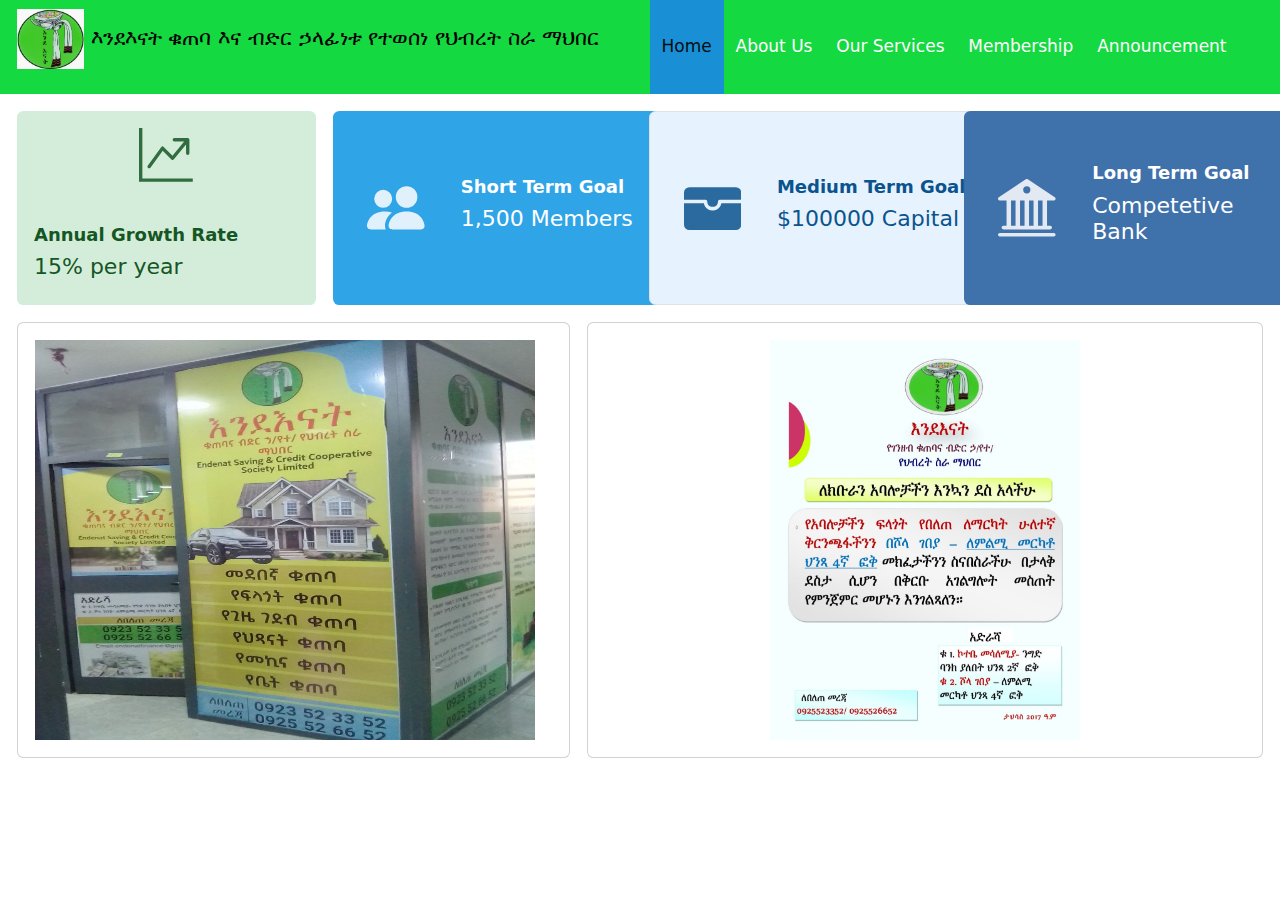
<file: endenat.html>
<!DOCTYPE html>
<html xmlns="http://www.w3.org/1999/xhtml" lang="en" xml:lang="en"><head>

<meta charset="utf-8">
<meta name="generator" content="quarto-1.4.555">

<meta name="viewport" content="width=device-width, initial-scale=1.0, user-scalable=yes">


<title> እንደእናት ቁጠባ እና ብድር ኃላፊነቱ የተወሰነ የህብረት ስራ ማህበር</title>
<style>
code{white-space: pre-wrap;}
span.smallcaps{font-variant: small-caps;}
div.columns{display: flex; gap: min(4vw, 1.5em);}
div.column{flex: auto; overflow-x: auto;}
div.hanging-indent{margin-left: 1.5em; text-indent: -1.5em;}
ul.task-list{list-style: none;}
ul.task-list li input[type="checkbox"] {
  width: 0.8em;
  margin: 0 0.8em 0.2em -1em; /* quarto-specific, see https://github.com/quarto-dev/quarto-cli/issues/4556 */ 
  vertical-align: middle;
}
</style>


<script src="endenat_files/libs/clipboard/clipboard.min.js"></script>
<script src="endenat_files/libs/quarto-html/quarto.js"></script>
<script src="endenat_files/libs/quarto-html/popper.min.js"></script>
<script src="endenat_files/libs/quarto-html/tippy.umd.min.js"></script>
<script src="endenat_files/libs/quarto-html/anchor.min.js"></script>
<link href="endenat_files/libs/quarto-html/tippy.css" rel="stylesheet">
<link href="endenat_files/libs/quarto-html/quarto-syntax-highlighting.css" rel="stylesheet" id="quarto-text-highlighting-styles">
<script src="endenat_files/libs/bootstrap/bootstrap.min.js"></script>
<link href="endenat_files/libs/bootstrap/bootstrap-icons.css" rel="stylesheet">
<link href="endenat_files/libs/bootstrap/bootstrap.min.css" rel="stylesheet" id="quarto-bootstrap" data-mode="light">
<script src="endenat_files/libs/quarto-dashboard/quarto-dashboard.js"></script>
<script src="endenat_files/libs/quarto-dashboard/stickythead.js"></script>
<script src="endenat_files/libs/quarto-dashboard/datatables.min.js" kdttablesentinel="true"></script>
<script src="endenat_files/libs/quarto-dashboard/pdfmake.min.js" kdttablesentinel="true"></script>
<script src="endenat_files/libs/quarto-dashboard/vfs_fonts.js" kdttablesentinel="true"></script>
<script src="endenat_files/libs/quarto-dashboard/web-components.js" type="module"></script>
<script src="endenat_files/libs/quarto-dashboard/components.js"></script>
<link href="endenat_files/libs/quarto-dashboard/datatables.min.css" rel="stylesheet" kdttablesentinel="true">
<link href="endenat_files/libs/htmltools-fill-0.5.8/fill.css" rel="stylesheet">

<script src="endenat_files/libs/bslib-component-js-0.7.0/components.min.js"></script>

<script src="endenat_files/libs/bslib-component-js-0.7.0/web-components.min.js" type="module"></script>

<link href="endenat_files/libs/bslib-component-css-0.7.0/components.css" rel="stylesheet">

<script src="endenat_files/libs/bslib-tag-require-0.7.0/tag-require.js"></script>

<style>
  .navbar {
    background-color: #14D941 !important; /* Green background */
    color: black !important; /* Black text for contrast */
  }
  .navbar-brand {
    font-size: 2rem; /* Adjust title font size */
    font-weight: bold; /* Make title bold */
  }
  .navbar-brand img {
    height: 85px; /* Adjust logo height */
  }
</style>
<style>
  .slideshow-container {
    position: relative;
    max-width: 750px;
    margin: auto;
  }
  .slide {
    display: none;
    width: 100%;
  }
</style>
<script>
  let slideIndex = 0;
  function showSlides() {
    let slides = document.getElementsByClassName("slide");
    for (let i = 0; i < slides.length; i++) {
      slides[i].style.display = "none";
    }
    slideIndex++;
    if (slideIndex > slides.length) {slideIndex = 1}
    slides[slideIndex-1].style.display = "block";
    setTimeout(showSlides, 10000); // Change image every 3 seconds
  }
  document.addEventListener("DOMContentLoaded", showSlides);
</script>


</head>

<body class="quarto-dashboard dashboard-fill fullcontent">

<header id="quarto-dashboard-header">
<nav class="navbar navbar-expand-md slim" data-bs-theme="dark">
  <div class="navbar-container container-fluid">
    <button class="navbar-toggler" type="button" data-bs-toggle="collapse" data-bs-target="#dashboard-collapse" aria-controls="dashboard-collapse" aria-expanded="false" aria-label="Toggle navigation">
      <span class="navbar-toggler-icon"></span>
    </button>    


    <div class="navbar-brand-container">       

      <div class="navbar-title">
        <div class="navbar-title-text"><a href="#"><p><img src="logo.jpg" height="60"> እንደእናት ቁጠባ እና ብድር ኃላፊነቱ የተወሰነ የህብረት ስራ ማህበር</p></a></div>
        
        
      </div>
    </div>
<div id="dashboard-collapse" class="navbar-collapse collapse"><ul class="navbar-nav navbar-nav-scroll me-auto" role="tablist"><li class="nav-item" role="presentation"><a id="tab-home" class="nav-link active" data-bs-toggle="tab" role="tab" data-bs-target="#home" data-scrolling="false" href="#home" aria-controls="home" aria-selected="true"><span class="nav-link-text">Home</span></a></li><li class="nav-item" role="presentation"><a id="tab-about-us" class="nav-link" data-bs-toggle="tab" role="tab" data-bs-target="#about-us" data-scrolling="false" href="#about-us" aria-controls="about-us" aria-selected="false"><span class="nav-link-text">About Us</span></a></li><li class="nav-item" role="presentation"><a id="tab-our-services" class="nav-link" data-bs-toggle="tab" role="tab" data-bs-target="#our-services" data-scrolling="false" href="#our-services" aria-controls="our-services" aria-selected="false"><span class="nav-link-text">Our Services</span></a></li><li class="nav-item" role="presentation"><a id="tab-membership" class="nav-link" data-bs-toggle="tab" role="tab" data-bs-target="#membership" data-scrolling="false" href="#membership" aria-controls="membership" aria-selected="false"><span class="nav-link-text">Membership</span></a></li><li class="nav-item" role="presentation"><a id="tab-announcement" class="nav-link" data-bs-toggle="tab" role="tab" data-bs-target="#announcement" data-scrolling="false" href="#announcement" aria-controls="announcement" aria-selected="false"><span class="nav-link-text">Announcement</span></a></li></ul></div></div>
</nav>
</header>
<div class="page-layout-custom quarto-dashboard-content bslib-gap-spacing html-fill-container bslib-page-fill quarto-dashboard-pages">  

<div class="bslib-grid-item html-fill-item tab-content bslib-grid" data-layout="fill" style="display: grid; grid-template-rows: minmax(3em, 1fr); grid-auto-columns: minmax(0, 1fr);">
<div id="home" class="dashboard-page tab-pane show active html-fill-item html-fill-container" data-orientation="rows" aria-labelledby="tab-home">
<div class="html-fill-item html-fill-container bslib-grid" style="display: grid; grid-template-rows: minmax(3em, 26fr) minmax(3em, 75fr); grid-auto-columns: minmax(0, 1fr);">
<div class="html-fill-item html-fill-container bslib-grid" style="display: grid; grid-template-columns: minmax(3em, 1fr) minmax(3em, 1fr) minmax(3em, 1fr) minmax(3em, 1fr);
grid-auto-rows: minmax(0, 1fr);">
<div class="card bslib-card bslib-mb-spacing html-fill-item html-fill-container bslib-value-box showcase-left-center" data-bslib-card-init="" data-require-bs-caller="card()" data-require-bs-version="5 5" style="color:#155724;background-color:#d4edda;--bslib-color-fg:#155724;--bslib-color-bg:#d4edda;" data-full-screen="false">
<div class="card-body bslib-gap-spacing html-fill-item html-fill-container" style="margin-top:auto;margin-bottom:auto;flex:1 1 auto; padding:0;">
<div class="value-box-grid html-fill-item" style="--bslib-grid-height:auto;--bslib-grid-height-mobile:auto;---bslib-value-box-showcase-w:30%;---bslib-value-box-showcase-w-fs:1fr;---bslib-value-box-showcase-max-h:100px;---bslib-value-box-showcase-max-h-fs:67%;">
<div class="value-box-showcase html-fill-item html-fill-container"><svg xmlns="http://www.w3.org/2000/svg" viewbox="0 0 16 16" class="bi bi-graph-up-arrow " style="height:1em;width:1em;fill:currentColor;vertical-align:-0.125em;" aria-hidden="true" role="img"><path fill-rule="evenodd" d="M0 0h1v15h15v1H0V0Zm10 3.5a.5.5 0 0 1 .5-.5h4a.5.5 0 0 1 .5.5v4a.5.5 0 0 1-1 0V4.9l-3.613 4.417a.5.5 0 0 1-.74.037L7.06 6.767l-3.656 5.027a.5.5 0 0 1-.808-.588l4-5.5a.5.5 0 0 1 .758-.06l2.609 2.61L13.445 4H10.5a.5.5 0 0 1-.5-.5Z"></path></svg></div>
<div class="value-box-area html-fill-item html-fill-container">
<span style="font-size: 18px; font-weight: bold;" class="value-box-title">Annual Growth Rate</span>
<span style="font-size: 22px;" class="value-box-value"> 15% per year</span>
</div>
</div>
</div>
<script data-bslib-card-init="">bslib.Card.initializeAllCards();</script>
<bslib-tooltip placement="auto" bsoptions="[]" data-require-bs-version="5" data-require-bs-caller="tooltip()">
    <template>Expand</template>
    <span class="bslib-full-screen-enter badge rounded-pill">
        <svg xmlns="http://www.w3.org/2000/svg" viewbox="0 0 24 24" style="height:1em;width:1em;" aria-hidden="true" role="img"><path d="M20 5C20 4.4 19.6 4 19 4H13C12.4 4 12 3.6 12 3C12 2.4 12.4 2 13 2H21C21.6 2 22 2.4 22 3V11C22 11.6 21.6 12 21 12C20.4 12 20 11.6 20 11V5ZM4 19C4 19.6 4.4 20 5 20H11C11.6 20 12 20.4 12 21C12 21.6 11.6 22 11 22H3C2.4 22 2 21.6 2 21V13C2 12.4 2.4 12 3 12C3.6 12 4 12.4 4 13V19Z"></path></svg>
    </span>
</bslib-tooltip><script data-bslib-card-init="">bslib.Card.initializeAllCards();</script></div><div class="card bslib-card bslib-mb-spacing html-fill-item html-fill-container bslib-value-box bg-primary showcase-left-center" data-bslib-card-init="" data-require-bs-caller="card()" data-require-bs-version="5 5" style="padding: 15px; width: 350px" data-full-screen="false">
<div class="card-body bslib-gap-spacing html-fill-item html-fill-container" style="margin-top:auto;margin-bottom:auto;flex:1 1 auto; padding:0;">
<div class="value-box-grid html-fill-item" style="--bslib-grid-height:auto;--bslib-grid-height-mobile:auto;---bslib-value-box-showcase-w:30%;---bslib-value-box-showcase-w-fs:1fr;---bslib-value-box-showcase-max-h:100px;---bslib-value-box-showcase-max-h-fs:67%;">
<div class="value-box-showcase html-fill-item html-fill-container"><svg xmlns="http://www.w3.org/2000/svg" viewbox="0 0 16 16" class="bi bi-people-fill " style="height:1em;width:1em;fill:currentColor;vertical-align:-0.125em;" aria-hidden="true" role="img"><path d="M7 14s-1 0-1-1 1-4 5-4 5 3 5 4-1 1-1 1H7Zm4-6a3 3 0 1 0 0-6 3 3 0 0 0 0 6Zm-5.784 6A2.238 2.238 0 0 1 5 13c0-1.355.68-2.75 1.936-3.72A6.325 6.325 0 0 0 5 9c-4 0-5 3-5 4s1 1 1 1h4.216ZM4.5 8a2.5 2.5 0 1 0 0-5 2.5 2.5 0 0 0 0 5Z"></path></svg></div>
<div class="value-box-area html-fill-item html-fill-container">
<span style="font-size: 18px; font-weight: bold;" class="value-box-title">Short Term Goal</span>
<span style="font-size: 22px;" class="value-box-value">1,500 Members</span>
</div>
</div>
</div>
<script data-bslib-card-init="">bslib.Card.initializeAllCards();</script>
<bslib-tooltip placement="auto" bsoptions="[]" data-require-bs-version="5" data-require-bs-caller="tooltip()">
    <template>Expand</template>
    <span class="bslib-full-screen-enter badge rounded-pill">
        <svg xmlns="http://www.w3.org/2000/svg" viewbox="0 0 24 24" style="height:1em;width:1em;" aria-hidden="true" role="img"><path d="M20 5C20 4.4 19.6 4 19 4H13C12.4 4 12 3.6 12 3C12 2.4 12.4 2 13 2H21C21.6 2 22 2.4 22 3V11C22 11.6 21.6 12 21 12C20.4 12 20 11.6 20 11V5ZM4 19C4 19.6 4.4 20 5 20H11C11.6 20 12 20.4 12 21C12 21.6 11.6 22 11 22H3C2.4 22 2 21.6 2 21V13C2 12.4 2.4 12 3 12C3.6 12 4 12.4 4 13V19Z"></path></svg>
    </span>
</bslib-tooltip><script data-bslib-card-init="">bslib.Card.initializeAllCards();</script></div><div class="card bslib-card bslib-mb-spacing html-fill-item html-fill-container bslib-value-box border showcase-left-center" data-bslib-card-init="" data-require-bs-caller="card()" data-require-bs-version="5 5" style="color:#0B538E;background-color:#e6f2fd;--bslib-color-fg:#0B538E;--bslib-color-bg:#e6f2fd; padding: 15px; width: 350px" data-full-screen="false">
<div class="card-body bslib-gap-spacing html-fill-item html-fill-container" style="margin-top:auto;margin-bottom:auto;flex:1 1 auto; padding:0;">
<div class="value-box-grid html-fill-item" style="--bslib-grid-height:auto;--bslib-grid-height-mobile:auto;---bslib-value-box-showcase-w:30%;---bslib-value-box-showcase-w-fs:1fr;---bslib-value-box-showcase-max-h:100px;---bslib-value-box-showcase-max-h-fs:67%;">
<div class="value-box-showcase html-fill-item html-fill-container"><svg xmlns="http://www.w3.org/2000/svg" viewbox="0 0 16 16" class="bi bi-wallet-fill " style="height:1em;width:1em;fill:currentColor;vertical-align:-0.125em;" aria-hidden="true" role="img"><path d="M1.5 2A1.5 1.5 0 0 0 0 3.5v2h6a.5.5 0 0 1 .5.5c0 .253.08.644.306.958.207.288.557.542 1.194.542.637 0 .987-.254 1.194-.542.226-.314.306-.705.306-.958a.5.5 0 0 1 .5-.5h6v-2A1.5 1.5 0 0 0 14.5 2h-13z"></path>
<path d="M16 6.5h-5.551a2.678 2.678 0 0 1-.443 1.042C9.613 8.088 8.963 8.5 8 8.5c-.963 0-1.613-.412-2.006-.958A2.679 2.679 0 0 1 5.551 6.5H0v6A1.5 1.5 0 0 0 1.5 14h13a1.5 1.5 0 0 0 1.5-1.5v-6z"></path></svg></div>
<div class="value-box-area html-fill-item html-fill-container">
<span style="font-size: 18px; font-weight: bold;" class="value-box-title">Medium Term Goal </span>
<span style="font-size: 22px;" class="value-box-value">$100000 Capital</span>
</div>
</div>
</div>
<script data-bslib-card-init="">bslib.Card.initializeAllCards();</script>
<bslib-tooltip placement="auto" bsoptions="[]" data-require-bs-version="5" data-require-bs-caller="tooltip()">
    <template>Expand</template>
    <span class="bslib-full-screen-enter badge rounded-pill">
        <svg xmlns="http://www.w3.org/2000/svg" viewbox="0 0 24 24" style="height:1em;width:1em;" aria-hidden="true" role="img"><path d="M20 5C20 4.4 19.6 4 19 4H13C12.4 4 12 3.6 12 3C12 2.4 12.4 2 13 2H21C21.6 2 22 2.4 22 3V11C22 11.6 21.6 12 21 12C20.4 12 20 11.6 20 11V5ZM4 19C4 19.6 4.4 20 5 20H11C11.6 20 12 20.4 12 21C12 21.6 11.6 22 11 22H3C2.4 22 2 21.6 2 21V13C2 12.4 2.4 12 3 12C3.6 12 4 12.4 4 13V19Z"></path></svg>
    </span>
</bslib-tooltip><script data-bslib-card-init="">bslib.Card.initializeAllCards();</script></div><div class="card bslib-card bslib-mb-spacing html-fill-item html-fill-container bslib-value-box showcase-left-center" data-bslib-card-init="" data-require-bs-caller="card()" data-require-bs-version="5 5" style="color:#FFFFFF;background-color:#3f71ab;--bslib-color-fg:#FFFFFF;--bslib-color-bg:#3f71ab; padding: 15px; width: 350px" data-full-screen="false">
<div class="card-body bslib-gap-spacing html-fill-item html-fill-container" style="margin-top:auto;margin-bottom:auto;flex:1 1 auto; padding:0;">
<div class="value-box-grid html-fill-item" style="--bslib-grid-height:auto;--bslib-grid-height-mobile:auto;---bslib-value-box-showcase-w:30%;---bslib-value-box-showcase-w-fs:1fr;---bslib-value-box-showcase-max-h:100px;---bslib-value-box-showcase-max-h-fs:67%;">
<div class="value-box-showcase html-fill-item html-fill-container"><svg xmlns="http://www.w3.org/2000/svg" viewbox="0 0 16 16" class="bi bi-bank2 " style="height:1em;width:1em;fill:currentColor;vertical-align:-0.125em;" aria-hidden="true" role="img"><path d="M8.277.084a.5.5 0 0 0-.554 0l-7.5 5A.5.5 0 0 0 .5 6h1.875v7H1.5a.5.5 0 0 0 0 1h13a.5.5 0 1 0 0-1h-.875V6H15.5a.5.5 0 0 0 .277-.916l-7.5-5zM12.375 6v7h-1.25V6h1.25zm-2.5 0v7h-1.25V6h1.25zm-2.5 0v7h-1.25V6h1.25zm-2.5 0v7h-1.25V6h1.25zM8 4a1 1 0 1 1 0-2 1 1 0 0 1 0 2zM.5 15a.5.5 0 0 0 0 1h15a.5.5 0 1 0 0-1H.5z"></path></svg></div>
<div class="value-box-area html-fill-item html-fill-container">
<span style="font-size: 18px; font-weight: bold;" class="value-box-title">Long Term Goal</span>
<span style="font-size: 22px;" class="value-box-value">Competetive Bank</span>
</div>
</div>
</div>
<script data-bslib-card-init="">bslib.Card.initializeAllCards();</script>
<bslib-tooltip placement="auto" bsoptions="[]" data-require-bs-version="5" data-require-bs-caller="tooltip()">
    <template>Expand</template>
    <span class="bslib-full-screen-enter badge rounded-pill">
        <svg xmlns="http://www.w3.org/2000/svg" viewbox="0 0 24 24" style="height:1em;width:1em;" aria-hidden="true" role="img"><path d="M20 5C20 4.4 19.6 4 19 4H13C12.4 4 12 3.6 12 3C12 2.4 12.4 2 13 2H21C21.6 2 22 2.4 22 3V11C22 11.6 21.6 12 21 12C20.4 12 20 11.6 20 11V5ZM4 19C4 19.6 4.4 20 5 20H11C11.6 20 12 20.4 12 21C12 21.6 11.6 22 11 22H3C2.4 22 2 21.6 2 21V13C2 12.4 2.4 12 3 12C3.6 12 4 12.4 4 13V19Z"></path></svg>
    </span>
</bslib-tooltip><script data-bslib-card-init="">bslib.Card.initializeAllCards();</script></div>
</div>
<div class="html-fill-item html-fill-container bslib-grid" style="display: grid; grid-template-columns: minmax(3em, 45fr) minmax(3em, 55fr);
grid-auto-rows: minmax(0, 1fr);">
<div class="html-fill-item html-fill-container bslib-grid" style="display: grid; grid-template-rows: minmax(3em, max-content); grid-auto-columns: minmax(0, 1fr);">
<div class="card html-fill-item html-fill-container bslib-card" data-fill="false" data-bslib-card-init="" data-require-bs-caller="card()" data-full-screen="false">
<div class="card-body html-fill-item html-fill-container">
<img src="images/photo1.jpg" width="500" height="400" alt="Static Image">
</div>
<bslib-tooltip placement="auto" bsoptions="[]" data-require-bs-version="5" data-require-bs-caller="tooltip()">
    <template>Expand</template>
    <span class="bslib-full-screen-enter badge rounded-pill">
        <svg xmlns="http://www.w3.org/2000/svg" viewbox="0 0 24 24" style="height:1em;width:1em;" aria-hidden="true" role="img"><path d="M20 5C20 4.4 19.6 4 19 4H13C12.4 4 12 3.6 12 3C12 2.4 12.4 2 13 2H21C21.6 2 22 2.4 22 3V11C22 11.6 21.6 12 21 12C20.4 12 20 11.6 20 11V5ZM4 19C4 19.6 4.4 20 5 20H11C11.6 20 12 20.4 12 21C12 21.6 11.6 22 11 22H3C2.4 22 2 21.6 2 21V13C2 12.4 2.4 12 3 12C3.6 12 4 12.4 4 13V19Z"></path></svg>
    </span>
</bslib-tooltip><script data-bslib-card-init="">bslib.Card.initializeAllCards();</script></div>
</div><div class="html-fill-item html-fill-container bslib-grid" style="display: grid; grid-template-rows: minmax(3em, max-content); grid-auto-columns: minmax(0, 1fr);">
<div class="card html-fill-item html-fill-container bslib-card" data-fill="false" data-bslib-card-init="" data-require-bs-caller="card()" data-full-screen="false">
<div class="card-body html-fill-item html-fill-container">
<div class="slideshow-container html-fill-item html-fill-container">
<p><img src="images/photo2.jpg" class="slide" width="500" height="400"> <img src="images/photo3.jpg" class="slide" width="500" height="400"> <img src="images/photo4.jpg" class="slide" width="500" height="400"> <img src="images/photo5.jpg" class="slide" width="500" height="400"> <img src="images/photo6.jpg" class="slide" width="500" height="400"> <img src="images/photo7.jpg" class="slide" width="500" height="400"> <img src="images/photo8.jpg" class="slide" width="500" height="400"> <img src="images/photo9.jpg" class="slide" width="500" height="400"> <img src="images/photo10.jpg" class="slide" width="00" height="400"></p>
</div>
</div>
<bslib-tooltip placement="auto" bsoptions="[]" data-require-bs-version="5" data-require-bs-caller="tooltip()">
    <template>Expand</template>
    <span class="bslib-full-screen-enter badge rounded-pill">
        <svg xmlns="http://www.w3.org/2000/svg" viewbox="0 0 24 24" style="height:1em;width:1em;" aria-hidden="true" role="img"><path d="M20 5C20 4.4 19.6 4 19 4H13C12.4 4 12 3.6 12 3C12 2.4 12.4 2 13 2H21C21.6 2 22 2.4 22 3V11C22 11.6 21.6 12 21 12C20.4 12 20 11.6 20 11V5ZM4 19C4 19.6 4.4 20 5 20H11C11.6 20 12 20.4 12 21C12 21.6 11.6 22 11 22H3C2.4 22 2 21.6 2 21V13C2 12.4 2.4 12 3 12C3.6 12 4 12.4 4 13V19Z"></path></svg>
    </span>
</bslib-tooltip><script data-bslib-card-init="">bslib.Card.initializeAllCards();</script></div>
</div>
</div>
</div>
</div>
<div id="about-us" class="dashboard-page tab-pane grid-skip html-fill-item html-fill-container" data-orientation="rows" aria-labelledby="tab-about-us">
<div class="html-fill-item html-fill-container bslib-grid" style="display: grid; grid-template-rows: minmax(3em, 40fr) minmax(3em, 40fr) minmax(3em, 20fr); grid-auto-columns: minmax(0, 1fr);">
<div class="html-fill-item html-fill-container bslib-grid" style="display: grid; grid-template-columns: minmax(3em, 40fr) minmax(3em, 60fr);
grid-auto-rows: minmax(0, 1fr);">
<div class="html-fill-item html-fill-container bslib-grid" style="display: grid; grid-template-rows: minmax(3em, max-content); grid-auto-columns: minmax(0, 1fr);">
<div class="card html-fill-item html-fill-container bslib-card" data-fill="false" data-bslib-card-init="" data-require-bs-caller="card()" data-full-screen="false">
<div class="card-body html-fill-item html-fill-container">
<p>እንደእናት ቁጠባ እና ብድር ኃላፊነቱ የተወሰነ የህብረት ስራ ማህበር በ2013 ዓ.ም በዉስን አባላት ተመስርቶ በፍጥነት በማደግ ላይ የሚገኝ የህብረት ስራ ማህበር ነው፡፡ በአሁኑ ወቅት ሁለት ቢሮዎችን ከፍቶ ከ130 በላይ አባላትን አፍርቶ በመስራት ላይ ይገኛል፡፡ ቁ 1 ቢሯችን መሳለሚያ ሲሆን ቁ 2 ቢሯችን ደግሞ ሾላ ገበያ ይገኛል፡፡</p>
</div>
<bslib-tooltip placement="auto" bsoptions="[]" data-require-bs-version="5" data-require-bs-caller="tooltip()">
    <template>Expand</template>
    <span class="bslib-full-screen-enter badge rounded-pill">
        <svg xmlns="http://www.w3.org/2000/svg" viewbox="0 0 24 24" style="height:1em;width:1em;" aria-hidden="true" role="img"><path d="M20 5C20 4.4 19.6 4 19 4H13C12.4 4 12 3.6 12 3C12 2.4 12.4 2 13 2H21C21.6 2 22 2.4 22 3V11C22 11.6 21.6 12 21 12C20.4 12 20 11.6 20 11V5ZM4 19C4 19.6 4.4 20 5 20H11C11.6 20 12 20.4 12 21C12 21.6 11.6 22 11 22H3C2.4 22 2 21.6 2 21V13C2 12.4 2.4 12 3 12C3.6 12 4 12.4 4 13V19Z"></path></svg>
    </span>
</bslib-tooltip><script data-bslib-card-init="">bslib.Card.initializeAllCards();</script></div>
</div><div class="html-fill-item html-fill-container bslib-grid" style="display: grid; grid-template-rows: minmax(3em, max-content); grid-auto-columns: minmax(0, 1fr);">
<div class="card html-fill-item html-fill-container bslib-card" data-fill="false" data-bslib-card-init="" data-require-bs-caller="card()" data-full-screen="false">
<div class="card-body html-fill-item html-fill-container">
<p>እንደናት የሚሰጣቸው አገልግሎቶች ለማዎቅ የሚከተለውን ማስፈንጠሪያ በማጫን ያድምጡ፡</p>
<iframe width="400" height="250" src="https://www.youtube.com/embed/BVTu67Gfcgk?si=BVO6iL5GvW3AQnAo" title="YouTube video player" frameborder="0" allow="accelerometer; autoplay; clipboard-write; encrypted-media; gyroscope; picture-in-picture; web-share" referrerpolicy="strict-origin-when-cross-origin" allowfullscreen="">
</iframe>
</div>
<bslib-tooltip placement="auto" bsoptions="[]" data-require-bs-version="5" data-require-bs-caller="tooltip()">
    <template>Expand</template>
    <span class="bslib-full-screen-enter badge rounded-pill">
        <svg xmlns="http://www.w3.org/2000/svg" viewbox="0 0 24 24" style="height:1em;width:1em;" aria-hidden="true" role="img"><path d="M20 5C20 4.4 19.6 4 19 4H13C12.4 4 12 3.6 12 3C12 2.4 12.4 2 13 2H21C21.6 2 22 2.4 22 3V11C22 11.6 21.6 12 21 12C20.4 12 20 11.6 20 11V5ZM4 19C4 19.6 4.4 20 5 20H11C11.6 20 12 20.4 12 21C12 21.6 11.6 22 11 22H3C2.4 22 2 21.6 2 21V13C2 12.4 2.4 12 3 12C3.6 12 4 12.4 4 13V19Z"></path></svg>
    </span>
</bslib-tooltip><script data-bslib-card-init="">bslib.Card.initializeAllCards();</script></div>
</div>
</div>
<div class="html-fill-item html-fill-container bslib-grid" style="display: grid; grid-template-columns: minmax(3em, 40fr) minmax(3em, 60fr);
grid-auto-rows: minmax(0, 1fr);">
<div class="html-fill-item html-fill-container bslib-grid" style="display: grid; grid-template-rows: minmax(3em, max-content); grid-auto-columns: minmax(0, 1fr);">
<div class="card html-fill-item html-fill-container bslib-card" data-fill="false" data-bslib-card-init="" data-require-bs-caller="card()" data-full-screen="false">
<div class="card-body html-fill-item html-fill-container">
<p>የእንደናት ስራ አስፈጻሚ አባላት፡</p>
<ol type="1">
<li>** አቶ ይትባረክ ተሻለ፡ ሰብሳቢ **<br>
</li>
<li><strong>ዶ/ር ሽፈራው በፈቃዱ፡ ም/ሰብሳቢ </strong><br>
</li>
<li><strong>አቶ ታምሩ እሸቱ: ኦዲተር</strong><br>
</li>
<li><strong>ኢ/ር ዘገ</strong></li>
</ol>
</div>
<bslib-tooltip placement="auto" bsoptions="[]" data-require-bs-version="5" data-require-bs-caller="tooltip()">
    <template>Expand</template>
    <span class="bslib-full-screen-enter badge rounded-pill">
        <svg xmlns="http://www.w3.org/2000/svg" viewbox="0 0 24 24" style="height:1em;width:1em;" aria-hidden="true" role="img"><path d="M20 5C20 4.4 19.6 4 19 4H13C12.4 4 12 3.6 12 3C12 2.4 12.4 2 13 2H21C21.6 2 22 2.4 22 3V11C22 11.6 21.6 12 21 12C20.4 12 20 11.6 20 11V5ZM4 19C4 19.6 4.4 20 5 20H11C11.6 20 12 20.4 12 21C12 21.6 11.6 22 11 22H3C2.4 22 2 21.6 2 21V13C2 12.4 2.4 12 3 12C3.6 12 4 12.4 4 13V19Z"></path></svg>
    </span>
</bslib-tooltip><script data-bslib-card-init="">bslib.Card.initializeAllCards();</script></div>
</div><div class="html-fill-item html-fill-container bslib-grid" style="display: grid; grid-template-rows: minmax(3em, max-content); grid-auto-columns: minmax(0, 1fr);">
<div class="card html-fill-item html-fill-container bslib-card" data-fill="false" data-bslib-card-init="" data-require-bs-caller="card()" data-full-screen="false">
<div class="card-body html-fill-item html-fill-container">
<img src="images/photo11.jpg" width="500" height="250" alt="Static Image">
</div>
<bslib-tooltip placement="auto" bsoptions="[]" data-require-bs-version="5" data-require-bs-caller="tooltip()">
    <template>Expand</template>
    <span class="bslib-full-screen-enter badge rounded-pill">
        <svg xmlns="http://www.w3.org/2000/svg" viewbox="0 0 24 24" style="height:1em;width:1em;" aria-hidden="true" role="img"><path d="M20 5C20 4.4 19.6 4 19 4H13C12.4 4 12 3.6 12 3C12 2.4 12.4 2 13 2H21C21.6 2 22 2.4 22 3V11C22 11.6 21.6 12 21 12C20.4 12 20 11.6 20 11V5ZM4 19C4 19.6 4.4 20 5 20H11C11.6 20 12 20.4 12 21C12 21.6 11.6 22 11 22H3C2.4 22 2 21.6 2 21V13C2 12.4 2.4 12 3 12C3.6 12 4 12.4 4 13V19Z"></path></svg>
    </span>
</bslib-tooltip><script data-bslib-card-init="">bslib.Card.initializeAllCards();</script></div>
</div>
</div>
<div class="html-fill-item html-fill-container bslib-grid" style="display: grid; grid-template-columns: minmax(3em, 1fr);
grid-auto-rows: minmax(0, 1fr);">
<div class="card html-fill-item html-fill-container bslib-card" data-fill="false" data-bslib-card-init="" data-require-bs-caller="card()" data-full-screen="false">
<div class="card-body html-fill-item html-fill-container">
<p>Contact: 📞 <strong>Phone:</strong> 0925526652 📠 <strong>Fax:</strong> ——- 📧 <strong>Email:</strong> <a href="mailto:xxx@gmail.com">xxx@gmail.com</a></p>
</div>
<bslib-tooltip placement="auto" bsoptions="[]" data-require-bs-version="5" data-require-bs-caller="tooltip()">
    <template>Expand</template>
    <span class="bslib-full-screen-enter badge rounded-pill">
        <svg xmlns="http://www.w3.org/2000/svg" viewbox="0 0 24 24" style="height:1em;width:1em;" aria-hidden="true" role="img"><path d="M20 5C20 4.4 19.6 4 19 4H13C12.4 4 12 3.6 12 3C12 2.4 12.4 2 13 2H21C21.6 2 22 2.4 22 3V11C22 11.6 21.6 12 21 12C20.4 12 20 11.6 20 11V5ZM4 19C4 19.6 4.4 20 5 20H11C11.6 20 12 20.4 12 21C12 21.6 11.6 22 11 22H3C2.4 22 2 21.6 2 21V13C2 12.4 2.4 12 3 12C3.6 12 4 12.4 4 13V19Z"></path></svg>
    </span>
</bslib-tooltip><script data-bslib-card-init="">bslib.Card.initializeAllCards();</script></div>
</div>
</div>
</div>
<div id="our-services" class="dashboard-page tab-pane grid-skip html-fill-item html-fill-container" data-orientation="rows" aria-labelledby="tab-our-services">
<div class="html-fill-item html-fill-container bslib-grid" style="display: grid; grid-template-rows: minmax(3em, max-content); grid-auto-columns: minmax(0, 1fr);">
<div class="card html-fill-item html-fill-container bslib-card" data-fill="false" data-bslib-card-init="" data-require-bs-caller="card()" data-full-screen="false">
<div class="card-body html-fill-item html-fill-container">
<p>እንደእናት ዝቅተኛውን እና መካከለኛውን የህብረተሰብ ክፍል የኑሮና የአኗኗር ለውጥ ለማምጣት የተቋቋመ ማህበር ነው ማህበሩ ከአባላት ገንዘብ በማሰባሰብ መልሶ ብድር ይሰጣል:: የእንደእናት አላማዎ:-</p>
<ol type="1">
<li><p>የአባላትን ቁጥር መጨመር</p></li>
<li><p>የገንዘብ አቅም ማሳደግ</p></li>
<li><p>ብድር መስጠት</p></li>
</ol>
</div>
<bslib-tooltip placement="auto" bsoptions="[]" data-require-bs-version="5" data-require-bs-caller="tooltip()">
    <template>Expand</template>
    <span class="bslib-full-screen-enter badge rounded-pill">
        <svg xmlns="http://www.w3.org/2000/svg" viewbox="0 0 24 24" style="height:1em;width:1em;" aria-hidden="true" role="img"><path d="M20 5C20 4.4 19.6 4 19 4H13C12.4 4 12 3.6 12 3C12 2.4 12.4 2 13 2H21C21.6 2 22 2.4 22 3V11C22 11.6 21.6 12 21 12C20.4 12 20 11.6 20 11V5ZM4 19C4 19.6 4.4 20 5 20H11C11.6 20 12 20.4 12 21C12 21.6 11.6 22 11 22H3C2.4 22 2 21.6 2 21V13C2 12.4 2.4 12 3 12C3.6 12 4 12.4 4 13V19Z"></path></svg>
    </span>
</bslib-tooltip><script data-bslib-card-init="">bslib.Card.initializeAllCards();</script></div>
</div>
</div>
<div id="membership" class="dashboard-page tab-pane grid-skip html-fill-item html-fill-container" data-orientation="rows" aria-labelledby="tab-membership">
<div class="html-fill-item html-fill-container bslib-grid" style="display: grid; grid-template-rows: minmax(3em, 50fr) minmax(3em, 50fr); grid-auto-columns: minmax(0, 1fr);">
<div class="html-fill-item html-fill-container bslib-grid" style="display: grid; grid-template-columns: minmax(3em, 1fr);
grid-auto-rows: minmax(0, 1fr);">
<div class="card html-fill-item html-fill-container bslib-card" data-fill="false" data-bslib-card-init="" data-require-bs-caller="card()" data-full-screen="false">
<div class="card-body html-fill-item html-fill-container">
<p>ኅብረት ሥራ ማህበር ማለት፡-</p>
<ul>
<li><p>ተመሳሳይ ዓላማና ፍላጎት ያላቸው ሰዎች በፈቃደኝነት ኢኮኖሚያዊና ማህበራዊ ችግሮቻቸውን በጋራ ለመፍታት እውቀት ፣ ጉልበትና ገንዘባቸውን በማሰባሰብ የሚያቆሙትና ዲሞክራሲያዊ በሆነ መንገድ የሚያስተዳድሩት ተቋም ነው። (985/09 የፌዴራል ህብረት ሥራ ኤጀንሲ)</p></li>
<li><p>በአባለት ከፍተኛ ተሳትፎ ተመጣጣኝ ካፒታል አውጥተው በዲሞክራሲያዊ ሁኔታ የሚቆጣጠሩትና ትርፍና ኪሳራን በፍትሃዊ መንገድ የሚካፈሉበት በድርጅታቸው አማካይነት የጋራ ግባቸውን ለማሳካት በፈቃደኝነት የተገናኙ የሰዎች ስብስብ ነው፡፡ (ILO የዓለም ሥራ ድርጅት)</p></li>
<li><p>በጋራ ባለቤትነት በዴሞክራሲያዊ መንገድ በሚቆጣጠሩት ድርጅታቸው አማካኝነት የጋራ ማህበራዊና ምጣኔ ሃብታዊ ፍላጎታቸውን ለማርካት በፈቃደኝነት የተገናኙበትና ራስ ገዝ የሆነ የሰዎች ስብስብ ነው፡፡(ICA የዓለም ህብረት ሥራ ህብረት)</p></li>
</ul>
</div>
<bslib-tooltip placement="auto" bsoptions="[]" data-require-bs-version="5" data-require-bs-caller="tooltip()">
    <template>Expand</template>
    <span class="bslib-full-screen-enter badge rounded-pill">
        <svg xmlns="http://www.w3.org/2000/svg" viewbox="0 0 24 24" style="height:1em;width:1em;" aria-hidden="true" role="img"><path d="M20 5C20 4.4 19.6 4 19 4H13C12.4 4 12 3.6 12 3C12 2.4 12.4 2 13 2H21C21.6 2 22 2.4 22 3V11C22 11.6 21.6 12 21 12C20.4 12 20 11.6 20 11V5ZM4 19C4 19.6 4.4 20 5 20H11C11.6 20 12 20.4 12 21C12 21.6 11.6 22 11 22H3C2.4 22 2 21.6 2 21V13C2 12.4 2.4 12 3 12C3.6 12 4 12.4 4 13V19Z"></path></svg>
    </span>
</bslib-tooltip><script data-bslib-card-init="">bslib.Card.initializeAllCards();</script></div>
</div>
<div class="html-fill-item html-fill-container bslib-grid" style="display: grid; grid-template-columns: minmax(3em, 1fr);
grid-auto-rows: minmax(0, 1fr);">
<div class="card html-fill-item html-fill-container bslib-card" data-fill="false" data-bslib-card-init="" data-require-bs-caller="card()" data-full-screen="false">
<div class="card-body html-fill-item html-fill-container">
<p>አባል ለመሆን ምን ያስፍእልጋል?</p>
<p>1 ጉርድ ፎቶግራፍ</p>
<p>2 የመመዝገቢያ 1000 ብር</p>
3
</div>
<bslib-tooltip placement="auto" bsoptions="[]" data-require-bs-version="5" data-require-bs-caller="tooltip()">
    <template>Expand</template>
    <span class="bslib-full-screen-enter badge rounded-pill">
        <svg xmlns="http://www.w3.org/2000/svg" viewbox="0 0 24 24" style="height:1em;width:1em;" aria-hidden="true" role="img"><path d="M20 5C20 4.4 19.6 4 19 4H13C12.4 4 12 3.6 12 3C12 2.4 12.4 2 13 2H21C21.6 2 22 2.4 22 3V11C22 11.6 21.6 12 21 12C20.4 12 20 11.6 20 11V5ZM4 19C4 19.6 4.4 20 5 20H11C11.6 20 12 20.4 12 21C12 21.6 11.6 22 11 22H3C2.4 22 2 21.6 2 21V13C2 12.4 2.4 12 3 12C3.6 12 4 12.4 4 13V19Z"></path></svg>
    </span>
</bslib-tooltip><script data-bslib-card-init="">bslib.Card.initializeAllCards();</script></div>
</div>
</div>
</div>
<div id="announcement" class="dashboard-page tab-pane grid-skip html-fill-item html-fill-container" data-orientation="rows" aria-labelledby="tab-announcement">
<div class="html-fill-item html-fill-container bslib-grid" style="display: grid; grid-template-rows: minmax(3em, max-content); grid-auto-columns: minmax(0, 1fr);">
<div class="card html-fill-item html-fill-container bslib-card" data-fill="false" data-bslib-card-init="" data-require-bs-caller="card()" data-full-screen="false">
<div class="card-body html-fill-item html-fill-container">
<p>… coming soon</p>
</div>
<bslib-tooltip placement="auto" bsoptions="[]" data-require-bs-version="5" data-require-bs-caller="tooltip()">
    <template>Expand</template>
    <span class="bslib-full-screen-enter badge rounded-pill">
        <svg xmlns="http://www.w3.org/2000/svg" viewbox="0 0 24 24" style="height:1em;width:1em;" aria-hidden="true" role="img"><path d="M20 5C20 4.4 19.6 4 19 4H13C12.4 4 12 3.6 12 3C12 2.4 12.4 2 13 2H21C21.6 2 22 2.4 22 3V11C22 11.6 21.6 12 21 12C20.4 12 20 11.6 20 11V5ZM4 19C4 19.6 4.4 20 5 20H11C11.6 20 12 20.4 12 21C12 21.6 11.6 22 11 22H3C2.4 22 2 21.6 2 21V13C2 12.4 2.4 12 3 12C3.6 12 4 12.4 4 13V19Z"></path></svg>
    </span>
</bslib-tooltip><script data-bslib-card-init="">bslib.Card.initializeAllCards();</script></div>
<div id="3ade8a4a-fb1d-4a6c-8409-ac45482d5fc9" class="hidden html-fill-item html-fill-container">

</div>
</div>
</div>
</div>


<script id="quarto-html-after-body" type="application/javascript">
window.document.addEventListener("DOMContentLoaded", function (event) {
  const toggleBodyColorMode = (bsSheetEl) => {
    const mode = bsSheetEl.getAttribute("data-mode");
    const bodyEl = window.document.querySelector("body");
    if (mode === "dark") {
      bodyEl.classList.add("quarto-dark");
      bodyEl.classList.remove("quarto-light");
    } else {
      bodyEl.classList.add("quarto-light");
      bodyEl.classList.remove("quarto-dark");
    }
  }
  const toggleBodyColorPrimary = () => {
    const bsSheetEl = window.document.querySelector("link#quarto-bootstrap");
    if (bsSheetEl) {
      toggleBodyColorMode(bsSheetEl);
    }
  }
  toggleBodyColorPrimary();  
  const icon = "";
  const anchorJS = new window.AnchorJS();
  anchorJS.options = {
    placement: 'right',
    icon: icon
  };
  anchorJS.add('.anchored');
  const isCodeAnnotation = (el) => {
    for (const clz of el.classList) {
      if (clz.startsWith('code-annotation-')) {                     
        return true;
      }
    }
    return false;
  }
  const clipboard = new window.ClipboardJS('.code-copy-button', {
    text: function(trigger) {
      const codeEl = trigger.previousElementSibling.cloneNode(true);
      for (const childEl of codeEl.children) {
        if (isCodeAnnotation(childEl)) {
          childEl.remove();
        }
      }
      return codeEl.innerText;
    }
  });
  clipboard.on('success', function(e) {
    // button target
    const button = e.trigger;
    // don't keep focus
    button.blur();
    // flash "checked"
    button.classList.add('code-copy-button-checked');
    var currentTitle = button.getAttribute("title");
    button.setAttribute("title", "Copied!");
    let tooltip;
    if (window.bootstrap) {
      button.setAttribute("data-bs-toggle", "tooltip");
      button.setAttribute("data-bs-placement", "left");
      button.setAttribute("data-bs-title", "Copied!");
      tooltip = new bootstrap.Tooltip(button, 
        { trigger: "manual", 
          customClass: "code-copy-button-tooltip",
          offset: [0, -8]});
      tooltip.show();    
    }
    setTimeout(function() {
      if (tooltip) {
        tooltip.hide();
        button.removeAttribute("data-bs-title");
        button.removeAttribute("data-bs-toggle");
        button.removeAttribute("data-bs-placement");
      }
      button.setAttribute("title", currentTitle);
      button.classList.remove('code-copy-button-checked');
    }, 1000);
    // clear code selection
    e.clearSelection();
  });
    var localhostRegex = new RegExp(/^(?:http|https):\/\/localhost\:?[0-9]*\//);
    var mailtoRegex = new RegExp(/^mailto:/);
      var filterRegex = new RegExp('/' + window.location.host + '/');
    var isInternal = (href) => {
        return filterRegex.test(href) || localhostRegex.test(href) || mailtoRegex.test(href);
    }
    // Inspect non-navigation links and adorn them if external
 	var links = window.document.querySelectorAll('a[href]:not(.nav-link):not(.navbar-brand):not(.toc-action):not(.sidebar-link):not(.sidebar-item-toggle):not(.pagination-link):not(.no-external):not([aria-hidden]):not(.dropdown-item):not(.quarto-navigation-tool)');
    for (var i=0; i<links.length; i++) {
      const link = links[i];
      if (!isInternal(link.href)) {
        // undo the damage that might have been done by quarto-nav.js in the case of
        // links that we want to consider external
        if (link.dataset.originalHref !== undefined) {
          link.href = link.dataset.originalHref;
        }
      }
    }
  function tippyHover(el, contentFn, onTriggerFn, onUntriggerFn) {
    const config = {
      allowHTML: true,
      maxWidth: 500,
      delay: 100,
      arrow: false,
      appendTo: function(el) {
          return el.parentElement;
      },
      interactive: true,
      interactiveBorder: 10,
      theme: 'quarto',
      placement: 'bottom-start',
    };
    if (contentFn) {
      config.content = contentFn;
    }
    if (onTriggerFn) {
      config.onTrigger = onTriggerFn;
    }
    if (onUntriggerFn) {
      config.onUntrigger = onUntriggerFn;
    }
    window.tippy(el, config); 
  }
  const noterefs = window.document.querySelectorAll('a[role="doc-noteref"]');
  for (var i=0; i<noterefs.length; i++) {
    const ref = noterefs[i];
    tippyHover(ref, function() {
      // use id or data attribute instead here
      let href = ref.getAttribute('data-footnote-href') || ref.getAttribute('href');
      try { href = new URL(href).hash; } catch {}
      const id = href.replace(/^#\/?/, "");
      const note = window.document.getElementById(id);
      if (note) {
        return note.innerHTML;
      } else {
        return "";
      }
    });
  }
  const xrefs = window.document.querySelectorAll('a.quarto-xref');
  const processXRef = (id, note) => {
    // Strip column container classes
    const stripColumnClz = (el) => {
      el.classList.remove("page-full", "page-columns");
      if (el.children) {
        for (const child of el.children) {
          stripColumnClz(child);
        }
      }
    }
    stripColumnClz(note)
    if (id === null || id.startsWith('sec-')) {
      // Special case sections, only their first couple elements
      const container = document.createElement("div");
      if (note.children && note.children.length > 2) {
        container.appendChild(note.children[0].cloneNode(true));
        for (let i = 1; i < note.children.length; i++) {
          const child = note.children[i];
          if (child.tagName === "P" && child.innerText === "") {
            continue;
          } else {
            container.appendChild(child.cloneNode(true));
            break;
          }
        }
        if (window.Quarto?.typesetMath) {
          window.Quarto.typesetMath(container);
        }
        return container.innerHTML
      } else {
        if (window.Quarto?.typesetMath) {
          window.Quarto.typesetMath(note);
        }
        return note.innerHTML;
      }
    } else {
      // Remove any anchor links if they are present
      const anchorLink = note.querySelector('a.anchorjs-link');
      if (anchorLink) {
        anchorLink.remove();
      }
      if (window.Quarto?.typesetMath) {
        window.Quarto.typesetMath(note);
      }
      // TODO in 1.5, we should make sure this works without a callout special case
      if (note.classList.contains("callout")) {
        return note.outerHTML;
      } else {
        return note.innerHTML;
      }
    }
  }
  for (var i=0; i<xrefs.length; i++) {
    const xref = xrefs[i];
    tippyHover(xref, undefined, function(instance) {
      instance.disable();
      let url = xref.getAttribute('href');
      let hash = undefined; 
      if (url.startsWith('#')) {
        hash = url;
      } else {
        try { hash = new URL(url).hash; } catch {}
      }
      if (hash) {
        const id = hash.replace(/^#\/?/, "");
        const note = window.document.getElementById(id);
        if (note !== null) {
          try {
            const html = processXRef(id, note.cloneNode(true));
            instance.setContent(html);
          } finally {
            instance.enable();
            instance.show();
          }
        } else {
          // See if we can fetch this
          fetch(url.split('#')[0])
          .then(res => res.text())
          .then(html => {
            const parser = new DOMParser();
            const htmlDoc = parser.parseFromString(html, "text/html");
            const note = htmlDoc.getElementById(id);
            if (note !== null) {
              const html = processXRef(id, note);
              instance.setContent(html);
            } 
          }).finally(() => {
            instance.enable();
            instance.show();
          });
        }
      } else {
        // See if we can fetch a full url (with no hash to target)
        // This is a special case and we should probably do some content thinning / targeting
        fetch(url)
        .then(res => res.text())
        .then(html => {
          const parser = new DOMParser();
          const htmlDoc = parser.parseFromString(html, "text/html");
          const note = htmlDoc.querySelector('main.content');
          if (note !== null) {
            // This should only happen for chapter cross references
            // (since there is no id in the URL)
            // remove the first header
            if (note.children.length > 0 && note.children[0].tagName === "HEADER") {
              note.children[0].remove();
            }
            const html = processXRef(null, note);
            instance.setContent(html);
          } 
        }).finally(() => {
          instance.enable();
          instance.show();
        });
      }
    }, function(instance) {
    });
  }
      let selectedAnnoteEl;
      const selectorForAnnotation = ( cell, annotation) => {
        let cellAttr = 'data-code-cell="' + cell + '"';
        let lineAttr = 'data-code-annotation="' +  annotation + '"';
        const selector = 'span[' + cellAttr + '][' + lineAttr + ']';
        return selector;
      }
      const selectCodeLines = (annoteEl) => {
        const doc = window.document;
        const targetCell = annoteEl.getAttribute("data-target-cell");
        const targetAnnotation = annoteEl.getAttribute("data-target-annotation");
        const annoteSpan = window.document.querySelector(selectorForAnnotation(targetCell, targetAnnotation));
        const lines = annoteSpan.getAttribute("data-code-lines").split(",");
        const lineIds = lines.map((line) => {
          return targetCell + "-" + line;
        })
        let top = null;
        let height = null;
        let parent = null;
        if (lineIds.length > 0) {
            //compute the position of the single el (top and bottom and make a div)
            const el = window.document.getElementById(lineIds[0]);
            top = el.offsetTop;
            height = el.offsetHeight;
            parent = el.parentElement.parentElement;
          if (lineIds.length > 1) {
            const lastEl = window.document.getElementById(lineIds[lineIds.length - 1]);
            const bottom = lastEl.offsetTop + lastEl.offsetHeight;
            height = bottom - top;
          }
          if (top !== null && height !== null && parent !== null) {
            // cook up a div (if necessary) and position it 
            let div = window.document.getElementById("code-annotation-line-highlight");
            if (div === null) {
              div = window.document.createElement("div");
              div.setAttribute("id", "code-annotation-line-highlight");
              div.style.position = 'absolute';
              parent.appendChild(div);
            }
            div.style.top = top - 2 + "px";
            div.style.height = height + 4 + "px";
            div.style.left = 0;
            let gutterDiv = window.document.getElementById("code-annotation-line-highlight-gutter");
            if (gutterDiv === null) {
              gutterDiv = window.document.createElement("div");
              gutterDiv.setAttribute("id", "code-annotation-line-highlight-gutter");
              gutterDiv.style.position = 'absolute';
              const codeCell = window.document.getElementById(targetCell);
              const gutter = codeCell.querySelector('.code-annotation-gutter');
              gutter.appendChild(gutterDiv);
            }
            gutterDiv.style.top = top - 2 + "px";
            gutterDiv.style.height = height + 4 + "px";
          }
          selectedAnnoteEl = annoteEl;
        }
      };
      const unselectCodeLines = () => {
        const elementsIds = ["code-annotation-line-highlight", "code-annotation-line-highlight-gutter"];
        elementsIds.forEach((elId) => {
          const div = window.document.getElementById(elId);
          if (div) {
            div.remove();
          }
        });
        selectedAnnoteEl = undefined;
      };
        // Handle positioning of the toggle
    window.addEventListener(
      "resize",
      throttle(() => {
        elRect = undefined;
        if (selectedAnnoteEl) {
          selectCodeLines(selectedAnnoteEl);
        }
      }, 10)
    );
    function throttle(fn, ms) {
    let throttle = false;
    let timer;
      return (...args) => {
        if(!throttle) { // first call gets through
            fn.apply(this, args);
            throttle = true;
        } else { // all the others get throttled
            if(timer) clearTimeout(timer); // cancel #2
            timer = setTimeout(() => {
              fn.apply(this, args);
              timer = throttle = false;
            }, ms);
        }
      };
    }
      // Attach click handler to the DT
      const annoteDls = window.document.querySelectorAll('dt[data-target-cell]');
      for (const annoteDlNode of annoteDls) {
        annoteDlNode.addEventListener('click', (event) => {
          const clickedEl = event.target;
          if (clickedEl !== selectedAnnoteEl) {
            unselectCodeLines();
            const activeEl = window.document.querySelector('dt[data-target-cell].code-annotation-active');
            if (activeEl) {
              activeEl.classList.remove('code-annotation-active');
            }
            selectCodeLines(clickedEl);
            clickedEl.classList.add('code-annotation-active');
          } else {
            // Unselect the line
            unselectCodeLines();
            clickedEl.classList.remove('code-annotation-active');
          }
        });
      }
  const findCites = (el) => {
    const parentEl = el.parentElement;
    if (parentEl) {
      const cites = parentEl.dataset.cites;
      if (cites) {
        return {
          el,
          cites: cites.split(' ')
        };
      } else {
        return findCites(el.parentElement)
      }
    } else {
      return undefined;
    }
  };
  var bibliorefs = window.document.querySelectorAll('a[role="doc-biblioref"]');
  for (var i=0; i<bibliorefs.length; i++) {
    const ref = bibliorefs[i];
    const citeInfo = findCites(ref);
    if (citeInfo) {
      tippyHover(citeInfo.el, function() {
        var popup = window.document.createElement('div');
        citeInfo.cites.forEach(function(cite) {
          var citeDiv = window.document.createElement('div');
          citeDiv.classList.add('hanging-indent');
          citeDiv.classList.add('csl-entry');
          var biblioDiv = window.document.getElementById('ref-' + cite);
          if (biblioDiv) {
            citeDiv.innerHTML = biblioDiv.innerHTML;
          }
          popup.appendChild(citeDiv);
        });
        return popup.innerHTML;
      });
    }
  }
});
</script>
</div> <!-- /container fluid -->

<script type="application/javascript">
window.document.addEventListener("DOMContentLoaded", function (_event) {
  if (window.bslib.Card) {
    window.bslib.Card.initializeAllCards();
  }
}); 
</script>
  



</body></html>
</file>
<file: endenat_files/libs/quarto-html/tippy.css>
.tippy-box[data-animation=fade][data-state=hidden]{opacity:0}[data-tippy-root]{max-width:calc(100vw - 10px)}.tippy-box{position:relative;background-color:#333;color:#fff;border-radius:4px;font-size:14px;line-height:1.4;white-space:normal;outline:0;transition-property:transform,visibility,opacity}.tippy-box[data-placement^=top]>.tippy-arrow{bottom:0}.tippy-box[data-placement^=top]>.tippy-arrow:before{bottom:-7px;left:0;border-width:8px 8px 0;border-top-color:initial;transform-origin:center top}.tippy-box[data-placement^=bottom]>.tippy-arrow{top:0}.tippy-box[data-placement^=bottom]>.tippy-arrow:before{top:-7px;left:0;border-width:0 8px 8px;border-bottom-color:initial;transform-origin:center bottom}.tippy-box[data-placement^=left]>.tippy-arrow{right:0}.tippy-box[data-placement^=left]>.tippy-arrow:before{border-width:8px 0 8px 8px;border-left-color:initial;right:-7px;transform-origin:center left}.tippy-box[data-placement^=right]>.tippy-arrow{left:0}.tippy-box[data-placement^=right]>.tippy-arrow:before{left:-7px;border-width:8px 8px 8px 0;border-right-color:initial;transform-origin:center right}.tippy-box[data-inertia][data-state=visible]{transition-timing-function:cubic-bezier(.54,1.5,.38,1.11)}.tippy-arrow{width:16px;height:16px;color:#333}.tippy-arrow:before{content:"";position:absolute;border-color:transparent;border-style:solid}.tippy-content{position:relative;padding:5px 9px;z-index:1}
</file>
<file: endenat_files/libs/quarto-html/quarto-syntax-highlighting.css>
/* quarto syntax highlight colors */
:root {
  --quarto-hl-ot-color: #003B4F;
  --quarto-hl-at-color: #657422;
  --quarto-hl-ss-color: #20794D;
  --quarto-hl-an-color: #5E5E5E;
  --quarto-hl-fu-color: #4758AB;
  --quarto-hl-st-color: #20794D;
  --quarto-hl-cf-color: #003B4F;
  --quarto-hl-op-color: #5E5E5E;
  --quarto-hl-er-color: #AD0000;
  --quarto-hl-bn-color: #AD0000;
  --quarto-hl-al-color: #AD0000;
  --quarto-hl-va-color: #111111;
  --quarto-hl-bu-color: inherit;
  --quarto-hl-ex-color: inherit;
  --quarto-hl-pp-color: #AD0000;
  --quarto-hl-in-color: #5E5E5E;
  --quarto-hl-vs-color: #20794D;
  --quarto-hl-wa-color: #5E5E5E;
  --quarto-hl-do-color: #5E5E5E;
  --quarto-hl-im-color: #00769E;
  --quarto-hl-ch-color: #20794D;
  --quarto-hl-dt-color: #AD0000;
  --quarto-hl-fl-color: #AD0000;
  --quarto-hl-co-color: #5E5E5E;
  --quarto-hl-cv-color: #5E5E5E;
  --quarto-hl-cn-color: #8f5902;
  --quarto-hl-sc-color: #5E5E5E;
  --quarto-hl-dv-color: #AD0000;
  --quarto-hl-kw-color: #003B4F;
}

/* other quarto variables */
:root {
  --quarto-font-monospace: SFMono-Regular, Menlo, Monaco, Consolas, "Liberation Mono", "Courier New", monospace;
}

pre > code.sourceCode > span {
  color: #003B4F;
}

code span {
  color: #003B4F;
}

code.sourceCode > span {
  color: #003B4F;
}

div.sourceCode,
div.sourceCode pre.sourceCode {
  color: #003B4F;
}

code span.ot {
  color: #003B4F;
  font-style: inherit;
}

code span.at {
  color: #657422;
  font-style: inherit;
}

code span.ss {
  color: #20794D;
  font-style: inherit;
}

code span.an {
  color: #5E5E5E;
  font-style: inherit;
}

code span.fu {
  color: #4758AB;
  font-style: inherit;
}

code span.st {
  color: #20794D;
  font-style: inherit;
}

code span.cf {
  color: #003B4F;
  font-style: inherit;
}

code span.op {
  color: #5E5E5E;
  font-style: inherit;
}

code span.er {
  color: #AD0000;
  font-style: inherit;
}

code span.bn {
  color: #AD0000;
  font-style: inherit;
}

code span.al {
  color: #AD0000;
  font-style: inherit;
}

code span.va {
  color: #111111;
  font-style: inherit;
}

code span.bu {
  font-style: inherit;
}

code span.ex {
  font-style: inherit;
}

code span.pp {
  color: #AD0000;
  font-style: inherit;
}

code span.in {
  color: #5E5E5E;
  font-style: inherit;
}

code span.vs {
  color: #20794D;
  font-style: inherit;
}

code span.wa {
  color: #5E5E5E;
  font-style: italic;
}

code span.do {
  color: #5E5E5E;
  font-style: italic;
}

code span.im {
  color: #00769E;
  font-style: inherit;
}

code span.ch {
  color: #20794D;
  font-style: inherit;
}

code span.dt {
  color: #AD0000;
  font-style: inherit;
}

code span.fl {
  color: #AD0000;
  font-style: inherit;
}

code span.co {
  color: #5E5E5E;
  font-style: inherit;
}

code span.cv {
  color: #5E5E5E;
  font-style: italic;
}

code span.cn {
  color: #8f5902;
  font-style: inherit;
}

code span.sc {
  color: #5E5E5E;
  font-style: inherit;
}

code span.dv {
  color: #AD0000;
  font-style: inherit;
}

code span.kw {
  color: #003B4F;
  font-style: inherit;
}

.prevent-inlining {
  content: "</";
}

/*# sourceMappingURL=debc5d5d77c3f9108843748ff7464032.css.map */
</file>
<file: endenat_files/libs/htmltools-fill-0.5.8/fill.css>
@layer htmltools {
  .html-fill-container {
    display: flex;
    flex-direction: column;
    /* Prevent the container from expanding vertically or horizontally beyond its
    parent's constraints. */
    min-height: 0;
    min-width: 0;
  }
  .html-fill-container > .html-fill-item {
    /* Fill items can grow and shrink freely within
    available vertical space in fillable container */
    flex: 1 1 auto;
    min-height: 0;
    min-width: 0;
  }
  .html-fill-container > :not(.html-fill-item) {
    /* Prevent shrinking or growing of non-fill items */
    flex: 0 0 auto;
  }
}
</file>
<file: endenat_files/libs/bslib-component-css-0.7.0/components.css>
.accordion .accordion-header{font-size:calc(1.325rem + .9vw);margin-top:0;margin-bottom:.5rem;font-weight:400;line-height:1.2;color:var(--bs-heading-color);margin-bottom:0}@media (min-width: 1200px){.accordion .accordion-header{font-size:2rem}}.accordion .accordion-icon:not(:empty){margin-right:0.75rem;display:flex}.accordion .accordion-button:not(.collapsed){box-shadow:none}.accordion .accordion-button:not(.collapsed):focus{box-shadow:var(--bs-accordion-btn-focus-box-shadow)}.bslib-card{overflow:auto}.bslib-card .card-body+.card-body{padding-top:0}.bslib-card .card-body{overflow:auto}.bslib-card .card-body p{margin-top:0}.bslib-card .card-body p:last-child{margin-bottom:0}.bslib-card .card-body{max-height:var(--bslib-card-body-max-height, none)}.bslib-card[data-full-screen="true"]>.card-body{max-height:var(--bslib-card-body-max-height-full-screen, none)}.bslib-card .card-header .form-group{margin-bottom:0}.bslib-card .card-header .selectize-control{margin-bottom:0}.bslib-card .card-header .selectize-control .item{margin-right:1.15rem}.bslib-card .card-footer{margin-top:auto}.bslib-card .bslib-navs-card-title{display:flex;flex-wrap:wrap;justify-content:space-between;align-items:center}.bslib-card .bslib-navs-card-title .nav{margin-left:auto}.bslib-card .bslib-sidebar-layout:not([data-bslib-sidebar-border="true"]){border:none}.bslib-card .bslib-sidebar-layout:not([data-bslib-sidebar-border-radius="true"]){border-top-left-radius:0;border-top-right-radius:0}.bslib-card[data-full-screen="true"]{position:fixed;inset:3.5rem 1rem 1rem;height:auto !important;max-height:none !important;width:auto !important;z-index:1070}.bslib-full-screen-enter{position:absolute;bottom:var(--bslib-full-screen-enter-bottom, 0.2rem);right:var(--bslib-full-screen-enter-right, 0);top:var(--bslib-full-screen-enter-top);left:var(--bslib-full-screen-enter-left);color:var(--bslib-color-fg, var(--bs-card-color));background-color:var(--bslib-color-bg, var(--bs-card-bg, var(--bs-body-bg)));border:var(--bs-card-border-width) solid var(--bslib-color-fg, var(--bs-card-border-color));box-shadow:0 2px 4px rgba(0,0,0,0.15);margin:0.2rem 0.4rem;padding:0.55rem !important;font-size:.8rem;cursor:pointer;opacity:0;z-index:1070}.card:hover>*>.bslib-full-screen-enter,.card:focus-within>*>.bslib-full-screen-enter{opacity:0.6}.card:hover>*>.bslib-full-screen-enter:hover,.card:hover>*>.bslib-full-screen-enter:focus,.card:focus-within>*>.bslib-full-screen-enter:hover,.card:focus-within>*>.bslib-full-screen-enter:focus{opacity:1}.card[data-full-screen="false"]:hover>*>.bslib-full-screen-enter{display:block}.bslib-has-full-screen .bslib-full-screen-enter{display:none !important}.bslib-full-screen-exit{position:relative;top:1.35rem;font-size:0.9rem;cursor:pointer;text-decoration:none;display:flex;float:right;margin-right:2.15rem;align-items:center;color:rgba(var(--bs-body-bg-rgb), 0.8)}.bslib-full-screen-exit:hover{color:rgba(var(--bs-body-bg-rgb), 1)}.bslib-full-screen-exit svg{margin-left:0.5rem;font-size:1.5rem}#bslib-full-screen-overlay{position:fixed;inset:0;background-color:rgba(var(--bs-body-color-rgb), 0.6);backdrop-filter:blur(2px);-webkit-backdrop-filter:blur(2px);z-index:1069;animation:bslib-full-screen-overlay-enter 400ms cubic-bezier(0.6, 0.02, 0.65, 1) forwards}@keyframes bslib-full-screen-overlay-enter{0%{opacity:0}100%{opacity:1}}@media (max-width: 575.98px){.bslib-card[data-full-screen="true"]{inset:2.5rem 0.5rem 0.5rem}.bslib-full-screen-exit{top:0.75rem;margin-right:1.25rem}}.bslib-grid{--_item-column-span: 1;display:grid !important;gap:var(--bslib-spacer, 1rem);height:var(--bslib-grid-height)}.bslib-grid>*{grid-column:auto/span var(--_item-column-span, 1)}.bslib-grid.grid{grid-template-columns:repeat(var(--bs-columns, 12), minmax(0, 1fr));grid-template-rows:unset;grid-auto-rows:var(--bslib-grid--row-heights);--bslib-grid--row-heights--xs: unset;--bslib-grid--row-heights--sm: unset;--bslib-grid--row-heights--md: unset;--bslib-grid--row-heights--lg: unset;--bslib-grid--row-heights--xl: unset;--bslib-grid--row-heights--xxl: unset}.bslib-grid.grid.bslib-grid--row-heights--xs{--bslib-grid--row-heights: var(--bslib-grid--row-heights--xs)}@media (min-width: 576px){.bslib-grid.grid.bslib-grid--row-heights--sm{--bslib-grid--row-heights: var(--bslib-grid--row-heights--sm)}}@media (min-width: 768px){.bslib-grid.grid.bslib-grid--row-heights--md{--bslib-grid--row-heights: var(--bslib-grid--row-heights--md)}}@media (min-width: 992px){.bslib-grid.grid.bslib-grid--row-heights--lg{--bslib-grid--row-heights: var(--bslib-grid--row-heights--lg)}}@media (min-width: 1200px){.bslib-grid.grid.bslib-grid--row-heights--xl{--bslib-grid--row-heights: var(--bslib-grid--row-heights--xl)}}@media (min-width: 1400px){.bslib-grid.grid.bslib-grid--row-heights--xxl{--bslib-grid--row-heights: var(--bslib-grid--row-heights--xxl)}}.bslib-grid>*>.shiny-input-container{width:100%}bslib-layout-columns.bslib-grid{--_item-column-span: 6}bslib-layout-columns[hidden-until-init]>*{display:none}@media (max-width: 767.98px){bslib-layout-columns:where(.bslib-grid)>*{grid-column:1 / -1}}@media (max-width: 575.98px){.bslib-grid{grid-template-columns:1fr !important;height:var(--bslib-grid-height-mobile)}.bslib-grid.grid{height:unset !important}}@media (min-width: 576px){.nav:not(.nav-hidden){display:flex !important;display:-webkit-flex !important}.nav:not(.nav-hidden):not(.nav-stacked):not(.flex-column){float:none !important}.nav:not(.nav-hidden):not(.nav-stacked):not(.flex-column)>.bslib-nav-spacer{margin-left:auto !important}.nav:not(.nav-hidden):not(.nav-stacked):not(.flex-column)>.form-inline{margin-top:auto;margin-bottom:auto}.nav:not(.nav-hidden).nav-stacked{flex-direction:column;-webkit-flex-direction:column;height:100%}.nav:not(.nav-hidden).nav-stacked>.bslib-nav-spacer{margin-top:auto !important}}.bslib-page-fill{width:100%;height:100%;margin:0;padding:var(--bslib-spacer, 1rem);gap:var(--bslib-spacer, 1rem)}@media (max-width: 575.98px){.bslib-flow-mobile>.html-fill-item{flex:0 0 auto}.bslib-flow-mobile.bslib-page-sidebar>.html-fill-item,.bslib-flow-mobile.bslib-page-navbar.has-page-sidebar>.html-fill-item{flex:1 1 auto}.bslib-flow-mobile.bslib-page-sidebar>.bslib-sidebar-layout>.main>.html-fill-item,.bslib-flow-mobile.bslib-page-navbar.has-page-sidebar>.html-fill-container>.bslib-sidebar-layout>.main>.html-fill-item{flex:0 0 auto}.bslib-flow-mobile.bslib-page-sidebar>.bslib-sidebar-layout:not(.sidebar-right)>.main,.bslib-flow-mobile.bslib-page-navbar.has-page-sidebar>.html-fill-container>.bslib-sidebar-layout:not(.sidebar-right)>.main{padding-left:var(--_padding-icon);padding-top:var(--_padding)}.bslib-flow-mobile.bslib-page-sidebar>.bslib-sidebar-layout:not(.sidebar-right)>.collapse-toggle,.bslib-flow-mobile.bslib-page-navbar.has-page-sidebar>.html-fill-container>.bslib-sidebar-layout:not(.sidebar-right)>.collapse-toggle{left:calc(var(--_icon-size) / 2)}.bslib-flow-mobile.bslib-page-sidebar>.bslib-sidebar-layout.sidebar-right>.main,.bslib-flow-mobile.bslib-page-navbar.has-page-sidebar>.html-fill-container>.bslib-sidebar-layout.sidebar-right>.main{padding-right:var(--_padding-icon)}.bslib-flow-mobile.bslib-page-sidebar>.bslib-sidebar-layout.sidebar-right>.collapse-toggle,.bslib-flow-mobile.bslib-page-navbar.has-page-sidebar>.html-fill-container>.bslib-sidebar-layout.sidebar-right>.collapse-toggle{right:calc(var(--_icon-size) / 2)}}.navbar+.container-fluid:has(>.tab-content>.tab-pane.active.html-fill-container){padding-left:0;padding-right:0}.navbar+.container-fluid>.tab-content>.tab-pane.active.html-fill-container{padding:var(--bslib-spacer, 1rem);gap:var(--bslib-spacer, 1rem)}.navbar+.container-fluid>.tab-content>.tab-pane.active.html-fill-container:has(>.bslib-sidebar-layout:only-child){padding:0}.navbar+.container-fluid>.tab-content>.tab-pane.active.html-fill-container>.bslib-sidebar-layout:only-child:not([data-bslib-sidebar-border="true"]){border-left:none;border-right:none;border-bottom:none}.navbar+.container-fluid>.tab-content>.tab-pane.active.html-fill-container>.bslib-sidebar-layout:only-child:not([data-bslib-sidebar-border-radius="true"]){border-radius:0}.navbar+div>.bslib-sidebar-layout{border-top:var(--bslib-sidebar-border)}:root{--bslib-page-sidebar-title-bg: #202020;--bslib-page-sidebar-title-color: #fff}.bslib-page-sidebar>.navbar{--bs-navbar-brand-color: var(--bslib-page-sidebar-title-color);border-bottom:var(--bs-border-width) solid var(--bs-border-color-translucent);background-color:var(--bslib-page-sidebar-title-bg);color:var(--bslib-page-sidebar-title-color)}.bslib-page-sidebar .bslib-page-title{margin-bottom:0;line-height:var(--bs-body-line-height)}.bslib-sidebar-layout{--_transition-duration: 0;--_transition-easing-x: var(--bslib-sidebar-transition-easing-x, cubic-bezier(0.8, 0.78, 0.22, 1.07));--_border: var(--bslib-sidebar-border, var(--bs-card-border-width, var(--bs-border-width)) solid var(--bs-card-border-color, var(--bs-border-color-translucent)));--_border-radius: var(--bslib-sidebar-border-radius, var(--bs-border-radius));--_vert-border: var(--bslib-sidebar-vert-border, var(--_border));--_sidebar-width: var(--bslib-sidebar-width, 250px);--_sidebar-bg: var(--bslib-sidebar-bg, rgba(var(--bs-emphasis-color-rgb, 0, 0, 0), 0.05));--_sidebar-fg: var(--bslib-sidebar-fg, var(--bs-emphasis-color, black));--_main-fg: var(--bslib-sidebar-main-fg, var(--bs-card-color, var(--bs-body-color)));--_main-bg: var(--bslib-sidebar-main-bg, transparent);--_toggle-bg: var(--bslib-sidebar-toggle-bg, rgba(var(--bs-emphasis-color-rgb, 0, 0, 0), 0.1));--_padding: var(--bslib-sidebar-padding, var(--bslib-spacer, 1.5rem));--_icon-size: var(--bslib-sidebar-icon-size, 1rem);--_icon-button-size: var(--bslib-sidebar-icon-button-size, calc(var(--_icon-size, 1rem) * 2));--_padding-icon: calc(var(--_icon-button-size, 2rem) * 1.5);--_toggle-border-radius: var(--bslib-collapse-toggle-border-radius, var(--bs-border-radius, 3px));--_toggle-transform: var(--bslib-collapse-toggle-transform, 0deg);--_toggle-transition-easing: var(--bslib-sidebar-toggle-transition-easing, cubic-bezier(1, 0, 0, 1));--_toggle-right-transform: var(--bslib-collapse-toggle-right-transform, 180deg);--_toggle-position-y: calc(var(--_js-toggle-count-this-side, 0) * calc(var(--_icon-size) + var(--_padding)) + var(--_icon-size, 1rem) / 2);--_toggle-position-x: calc(-2.5 * var(--_icon-size) - var(--bs-card-border-width, 1px));--_mobile-max-height: var(--bslib-sidebar-mobile-max-height, var(--bslib-sidebar-max-height-mobile));--_sidebar-mobile-opacity: var(--bslib-sidebar-mobile-opacity);--_sidebar-mobile-max-width: var(--bslib-sidebar-mobile-max-width);--_sidebar-mobile-box-shadow: var(--bslib-sidebar-mobile-box-shadow);--_column-main: minmax(0, 1fr);--_toggle-collective-height: calc(calc(var(--_icon-button-size) + 0.5em) * var(--_js-toggle-count-max-side, 1));display:grid !important;grid-template-columns:Min(calc(100% - var(--_padding-icon)), var(--_sidebar-width)) var(--_column-main);position:relative;transition:grid-template-columns ease-in-out var(--_transition-duration);border:var(--_border);border-radius:var(--_border-radius)}.bslib-sidebar-layout.transitioning{--_transition-duration: max(var(--bslib-sidebar-transition-duration, 300ms), 5ms)}@media (prefers-reduced-motion: reduce){.bslib-sidebar-layout{transition:none}}.bslib-sidebar-layout,.html-fill-container>.bslib-sidebar-layout.html-fill-item{min-height:var(--_toggle-collective-height)}.bslib-sidebar-layout[data-bslib-sidebar-border="false"]{border:none}.bslib-sidebar-layout[data-bslib-sidebar-border-radius="false"]{border-radius:initial}.bslib-sidebar-layout>.main,.bslib-sidebar-layout>.sidebar{grid-row:1 / 2;border-radius:inherit;overflow:auto}.bslib-sidebar-layout>.main{grid-column:2 / 3;border-top-left-radius:0;border-bottom-left-radius:0;padding:var(--_padding);transition:padding var(--_transition-easing-x) var(--_transition-duration);color:var(--_main-fg);background-color:var(--_main-bg)}.bslib-sidebar-layout>.sidebar{grid-column:1 / 2;width:100%;border-right:var(--_vert-border);border-top-right-radius:0;border-bottom-right-radius:0;color:var(--_sidebar-fg);background-color:var(--_sidebar-bg);backdrop-filter:blur(5px)}.bslib-sidebar-layout>.sidebar>.sidebar-content{display:flex;flex-direction:column;gap:var(--bslib-spacer, 1rem);padding:var(--_padding);padding-top:var(--_padding-icon)}.bslib-sidebar-layout>.sidebar>.sidebar-content>:last-child:not(.sidebar-title){margin-bottom:0}.bslib-sidebar-layout>.sidebar>.sidebar-content>.accordion{margin-left:calc(-1 * var(--_padding));margin-right:calc(-1 * var(--_padding))}.bslib-sidebar-layout>.sidebar>.sidebar-content>.accordion:last-child{margin-bottom:calc(-1 * var(--_padding))}.bslib-sidebar-layout>.sidebar>.sidebar-content>.accordion:not(:last-child){margin-bottom:1rem}.bslib-sidebar-layout>.sidebar>.sidebar-content>.accordion .accordion-body{display:flex;flex-direction:column}.bslib-sidebar-layout>.sidebar>.sidebar-content>.accordion:not(:first-child) .accordion-item:first-child{border-top:var(--bs-accordion-border-width) solid var(--bs-accordion-border-color)}.bslib-sidebar-layout>.sidebar>.sidebar-content>.accordion:not(:last-child) .accordion-item:last-child{border-bottom:var(--bs-accordion-border-width) solid var(--bs-accordion-border-color)}.bslib-sidebar-layout>.sidebar>.sidebar-content.has-accordion>.sidebar-title{border-bottom:none;padding-bottom:0}.bslib-sidebar-layout>.sidebar .shiny-input-container{width:100%}.bslib-sidebar-layout>.collapse-toggle{grid-row:1 / 2;grid-column:1 / 2;z-index:1000;display:inline-flex;align-items:center;position:absolute;right:calc(var(--_icon-size));top:calc(var(--_icon-size, 1rem) / 2);border:none;border-radius:var(--_toggle-border-radius);height:var(--_icon-button-size, 2rem);width:var(--_icon-button-size, 2rem);display:flex;align-items:center;justify-content:center;padding:0;color:var(--_sidebar-fg);background-color:unset;transition:color var(--_transition-easing-x) var(--_transition-duration),top var(--_transition-easing-x) var(--_transition-duration),right var(--_transition-easing-x) var(--_transition-duration),left var(--_transition-easing-x) var(--_transition-duration)}.bslib-sidebar-layout>.collapse-toggle:hover{background-color:var(--_toggle-bg)}.bslib-sidebar-layout>.collapse-toggle>.collapse-icon{opacity:0.8;width:var(--_icon-size);height:var(--_icon-size);transform:rotateY(var(--_toggle-transform));transition:transform var(--_toggle-transition-easing) var(--_transition-duration)}.bslib-sidebar-layout>.collapse-toggle:hover>.collapse-icon{opacity:1}.bslib-sidebar-layout .sidebar-title{font-size:1.25rem;line-height:1.25;margin-top:0;margin-bottom:1rem;padding-bottom:1rem;border-bottom:var(--_border)}.bslib-sidebar-layout.sidebar-right{grid-template-columns:var(--_column-main) Min(calc(100% - var(--_padding-icon)), var(--_sidebar-width))}.bslib-sidebar-layout.sidebar-right>.main{grid-column:1 / 2;border-top-right-radius:0;border-bottom-right-radius:0;border-top-left-radius:inherit;border-bottom-left-radius:inherit}.bslib-sidebar-layout.sidebar-right>.sidebar{grid-column:2 / 3;border-right:none;border-left:var(--_vert-border);border-top-left-radius:0;border-bottom-left-radius:0}.bslib-sidebar-layout.sidebar-right>.collapse-toggle{grid-column:2 / 3;left:var(--_icon-size);right:unset;border:var(--bslib-collapse-toggle-border)}.bslib-sidebar-layout.sidebar-right>.collapse-toggle>.collapse-icon{transform:rotateY(var(--_toggle-right-transform))}.bslib-sidebar-layout.transitioning>.sidebar>.sidebar-content{display:none}.bslib-sidebar-layout.sidebar-collapsed{--_toggle-transform: 180deg;--_toggle-right-transform: 0deg;--_vert-border: none;grid-template-columns:0 minmax(0, 1fr)}.bslib-sidebar-layout.sidebar-collapsed.sidebar-right{grid-template-columns:minmax(0, 1fr) 0}.bslib-sidebar-layout.sidebar-collapsed:not(.transitioning)>.sidebar>*{display:none}.bslib-sidebar-layout.sidebar-collapsed>.main{border-radius:inherit;padding-left:var(--_padding-icon);padding-right:var(--_padding-icon)}.bslib-sidebar-layout.sidebar-collapsed>.collapse-toggle{color:var(--_main-fg);top:var(--_toggle-position-y);right:var(--_toggle-position-x)}.bslib-sidebar-layout.sidebar-collapsed.sidebar-right>.collapse-toggle{left:var(--_toggle-position-x);right:unset}.bslib-sidebar-layout{--bslib-sidebar-js-window-size: desktop}@media (max-width: 575.98px){.bslib-sidebar-layout{--bslib-sidebar-js-window-size: mobile}}@media (min-width: 576px){.bslib-sidebar-layout[data-collapsible-desktop="false"]{--_padding-icon: var(--_padding)}.bslib-sidebar-layout[data-collapsible-desktop="false"]>.collapse-toggle{display:none}.bslib-sidebar-layout[data-collapsible-desktop="false"]>.sidebar[hidden]{display:block !important}.bslib-sidebar-layout[data-collapsible-desktop="false"]>.sidebar[hidden]>.sidebar-content{display:flex !important}}@media (max-width: 575.98px){.bslib-sidebar-layout>.sidebar,.bslib-sidebar-layout.sidebar-right>.sidebar{border:none}.bslib-sidebar-layout>.main,.bslib-sidebar-layout.sidebar-right>.main{grid-column:1 / 3}.bslib-sidebar-layout[data-collapsible-mobile="true"]{grid-template-columns:100% 0}.bslib-sidebar-layout[data-collapsible-mobile="true"]:not(.sidebar-collapsed)>.sidebar,.bslib-sidebar-layout[data-collapsible-mobile="true"].transitioning>.sidebar{z-index:1045}.bslib-sidebar-layout[data-collapsible-mobile="true"]:not(.sidebar-collapsed)>.collapse-toggle,.bslib-sidebar-layout[data-collapsible-mobile="true"].transitioning>.collapse-toggle{z-index:1045}.bslib-sidebar-layout[data-collapsible-mobile="true"]:not(.sidebar-right)>.collapse-toggle{left:var(--_icon-size);right:unset}.bslib-sidebar-layout[data-collapsible-mobile="true"].sidebar-right>.collapse-toggle{right:var(--_icon-size);left:unset}.bslib-sidebar-layout[data-collapsible-mobile="true"]>.sidebar{opacity:var(--_sidebar-mobile-opacity, 1);max-width:var(--_sidebar-mobile-max-width, 100%);box-shadow:var(--_sidebar-mobile-box-shadow);margin:0}.bslib-sidebar-layout[data-collapsible-mobile="true"]:not(.sidebar-right)>.sidebar{margin-right:auto}.bslib-sidebar-layout[data-collapsible-mobile="true"].sidebar-right>.sidebar{margin-left:auto}.bslib-sidebar-layout[data-collapsible-mobile="true"].sidebar-right{grid-template-columns:0 100%}.bslib-sidebar-layout[data-collapsible-mobile="true"].sidebar-collapsed{grid-template-columns:0 100%}.bslib-sidebar-layout[data-collapsible-mobile="true"].sidebar-collapsed.sidebar-right{grid-template-columns:100% 0}.bslib-sidebar-layout[data-collapsible-mobile="true"]>.main{padding-top:var(--_toggle-collective-height);padding-left:var(--_padding);padding-right:var(--_padding)}}@media (max-width: 575.98px){.bslib-sidebar-layout[data-collapsible-mobile="false"]{display:block !important;--_padding-icon: var(--_padding);--_vert-border: var(--_border)}.bslib-sidebar-layout[data-collapsible-mobile="false"]>.sidebar[hidden]{display:block !important}.bslib-sidebar-layout[data-collapsible-mobile="false"]>.sidebar[hidden]>.sidebar-content{display:flex !important}.bslib-sidebar-layout[data-collapsible-mobile="false"]>.sidebar{max-height:var(--_mobile-max-height);overflow-y:auto;border-top:var(--_vert-border)}.bslib-sidebar-layout[data-collapsible-mobile="false"]>.collapse-toggle{display:none}}.bslib-value-box{container-name:bslib-value-box;container-type:inline-size}.bslib-value-box.default{--bslib-value-box-bg-default: var(--bs-card-bg, #fff);--bslib-value-box-border-color-default: var(--bs-card-border-color, var(--bs-border-color-translucent));color:var(--bslib-value-box-color, var(--bs-body-color));background-color:var(--bslib-value-box-bg, var(--bslib-value-box-bg-default));border-color:var(--bslib-value-box-border-color, var(--bslib-value-box-border-color-default))}.bslib-value-box .value-box-grid{display:grid;grid-template-areas:"left right";align-items:center;overflow:hidden}.bslib-value-box .value-box-showcase{height:100%;max-height:var(---bslib-value-box-showcase-max-h, 100%)}.bslib-value-box .value-box-showcase,.bslib-value-box .value-box-showcase>.html-fill-item{width:100%}.bslib-value-box[data-full-screen="true"] .value-box-showcase{max-height:var(---bslib-value-box-showcase-max-h-fs, 100%)}@media screen and (min-width: 575.98px){@container bslib-value-box (max-width: 300px){.bslib-value-box:not(.showcase-bottom) .value-box-grid{grid-template-columns:1fr !important;grid-template-rows:auto auto;grid-template-areas:"top" "bottom"}.bslib-value-box:not(.showcase-bottom) .value-box-grid .value-box-showcase{grid-area:top !important}.bslib-value-box:not(.showcase-bottom) .value-box-grid .value-box-area{grid-area:bottom !important;justify-content:end}}}.bslib-value-box .value-box-area{justify-content:center;padding:1.5rem 1rem;font-size:.9rem;font-weight:500}.bslib-value-box .value-box-area *{margin-bottom:0;margin-top:0}.bslib-value-box .value-box-title{font-size:1rem;margin-top:0;margin-bottom:.5rem;font-weight:400;line-height:1.2}.bslib-value-box .value-box-title:empty::after{content:'\00a0 '}.bslib-value-box .value-box-value{font-size:calc(1.325rem + .9vw);margin-top:0;margin-bottom:.5rem;font-weight:400;line-height:1.2}@media (min-width: 1200px){.bslib-value-box .value-box-value{font-size:2rem}}.bslib-value-box .value-box-value:empty::after{content:'\00a0 '}.bslib-value-box .value-box-showcase{align-items:center;justify-content:center;margin-top:auto;margin-bottom:auto;padding:1rem}.bslib-value-box .value-box-showcase .bi,.bslib-value-box .value-box-showcase .fa,.bslib-value-box .value-box-showcase .fab,.bslib-value-box .value-box-showcase .fas,.bslib-value-box .value-box-showcase .far{opacity:.85;min-width:50px;max-width:125%}.bslib-value-box .value-box-showcase .bi,.bslib-value-box .value-box-showcase .fa,.bslib-value-box .value-box-showcase .fab,.bslib-value-box .value-box-showcase .fas,.bslib-value-box .value-box-showcase .far{font-size:4rem}.bslib-value-box.showcase-top-right .value-box-grid{grid-template-columns:1fr var(---bslib-value-box-showcase-w, 50%)}.bslib-value-box.showcase-top-right .value-box-grid .value-box-showcase{grid-area:right;margin-left:auto;align-self:start;align-items:end;padding-left:0;padding-bottom:0}.bslib-value-box.showcase-top-right .value-box-grid .value-box-area{grid-area:left;align-self:end}.bslib-value-box.showcase-top-right[data-full-screen="true"] .value-box-grid{grid-template-columns:auto var(---bslib-value-box-showcase-w-fs, 1fr)}.bslib-value-box.showcase-top-right[data-full-screen="true"] .value-box-grid>div{align-self:center}.bslib-value-box.showcase-top-right:not([data-full-screen="true"]) .value-box-showcase{margin-top:0}@container bslib-value-box (max-width: 300px){.bslib-value-box.showcase-top-right:not([data-full-screen="true"]) .value-box-grid .value-box-showcase{padding-left:1rem}}.bslib-value-box.showcase-left-center .value-box-grid{grid-template-columns:var(---bslib-value-box-showcase-w, 30%) auto}.bslib-value-box.showcase-left-center[data-full-screen="true"] .value-box-grid{grid-template-columns:var(---bslib-value-box-showcase-w-fs, 1fr) auto}.bslib-value-box.showcase-left-center:not([data-fill-screen="true"]) .value-box-grid .value-box-showcase{grid-area:left}.bslib-value-box.showcase-left-center:not([data-fill-screen="true"]) .value-box-grid .value-box-area{grid-area:right}.bslib-value-box.showcase-bottom .value-box-grid{grid-template-columns:1fr;grid-template-rows:1fr var(---bslib-value-box-showcase-h, auto);grid-template-areas:"top" "bottom";overflow:hidden}.bslib-value-box.showcase-bottom .value-box-grid .value-box-showcase{grid-area:bottom;padding:0;margin:0}.bslib-value-box.showcase-bottom .value-box-grid .value-box-area{grid-area:top}.bslib-value-box.showcase-bottom[data-full-screen="true"] .value-box-grid{grid-template-rows:1fr var(---bslib-value-box-showcase-h-fs, 2fr)}.bslib-value-box.showcase-bottom[data-full-screen="true"] .value-box-grid .value-box-showcase{padding:1rem}
</file>
